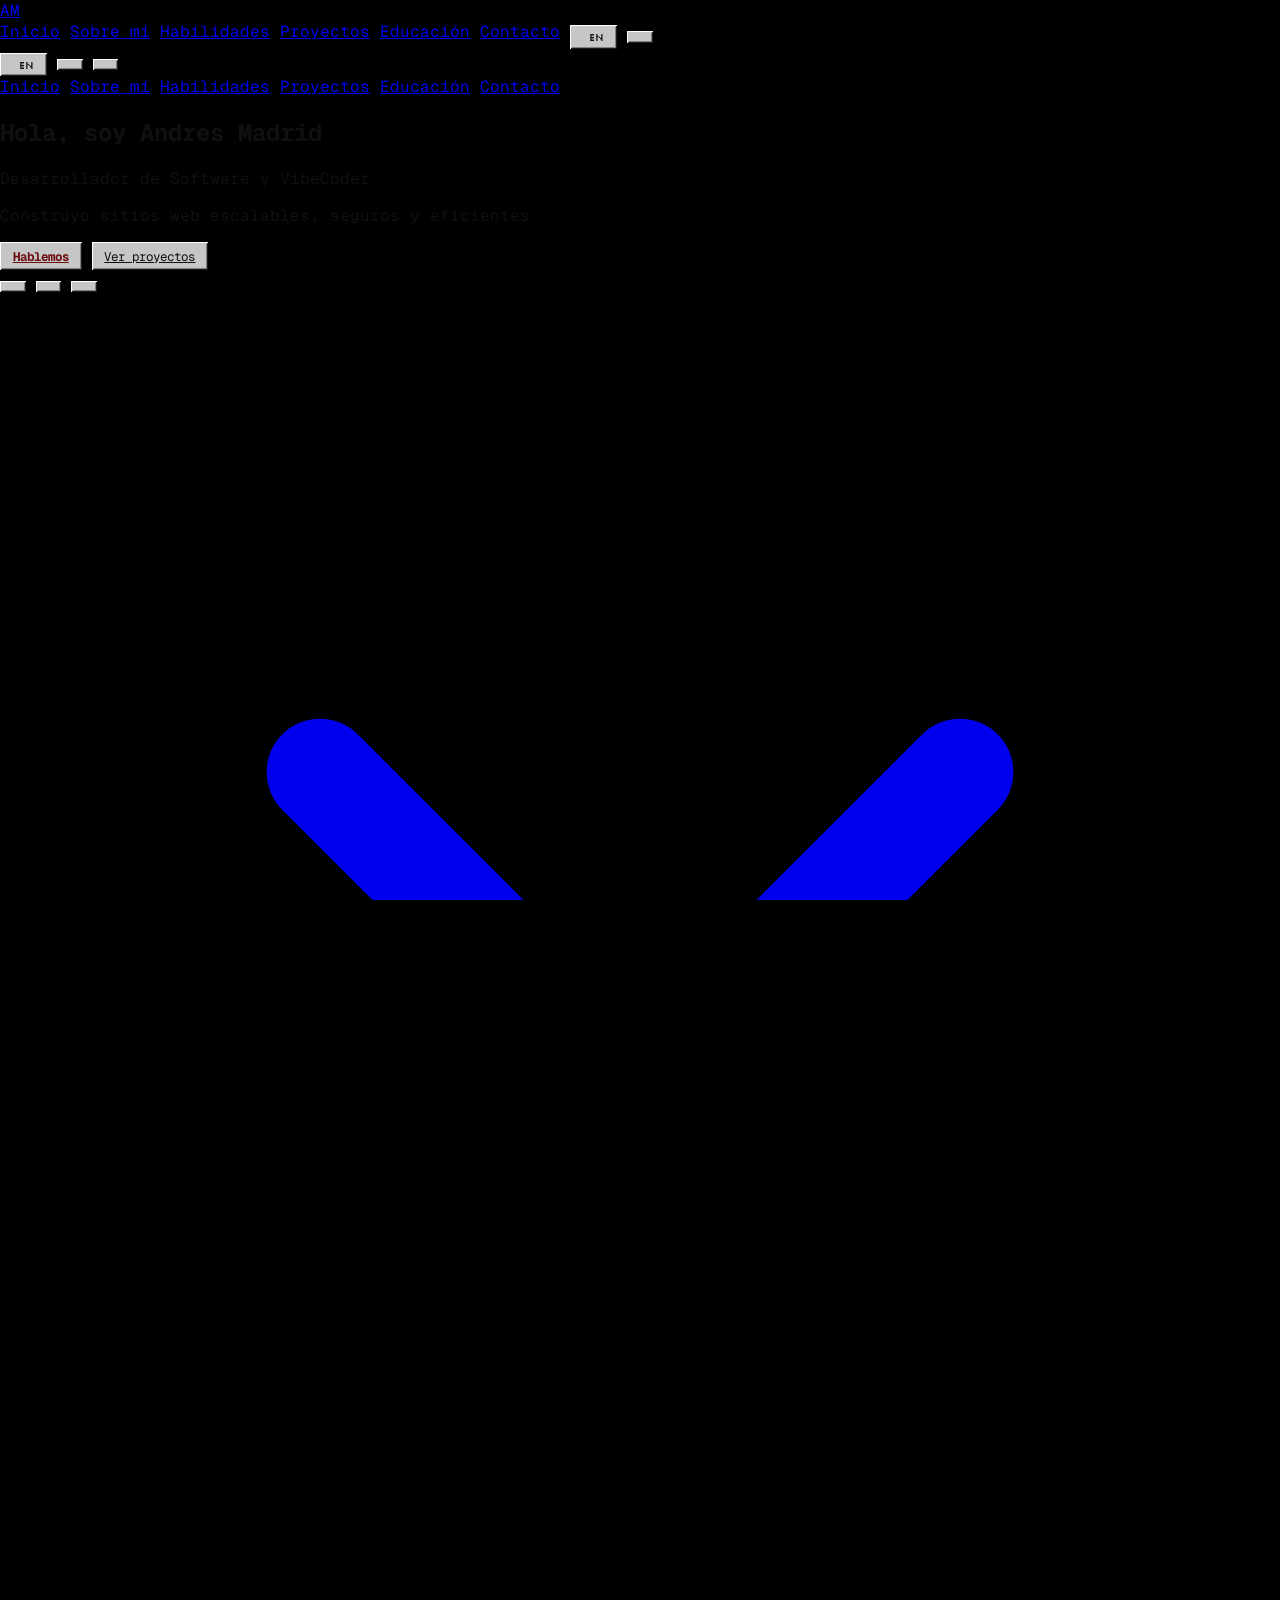
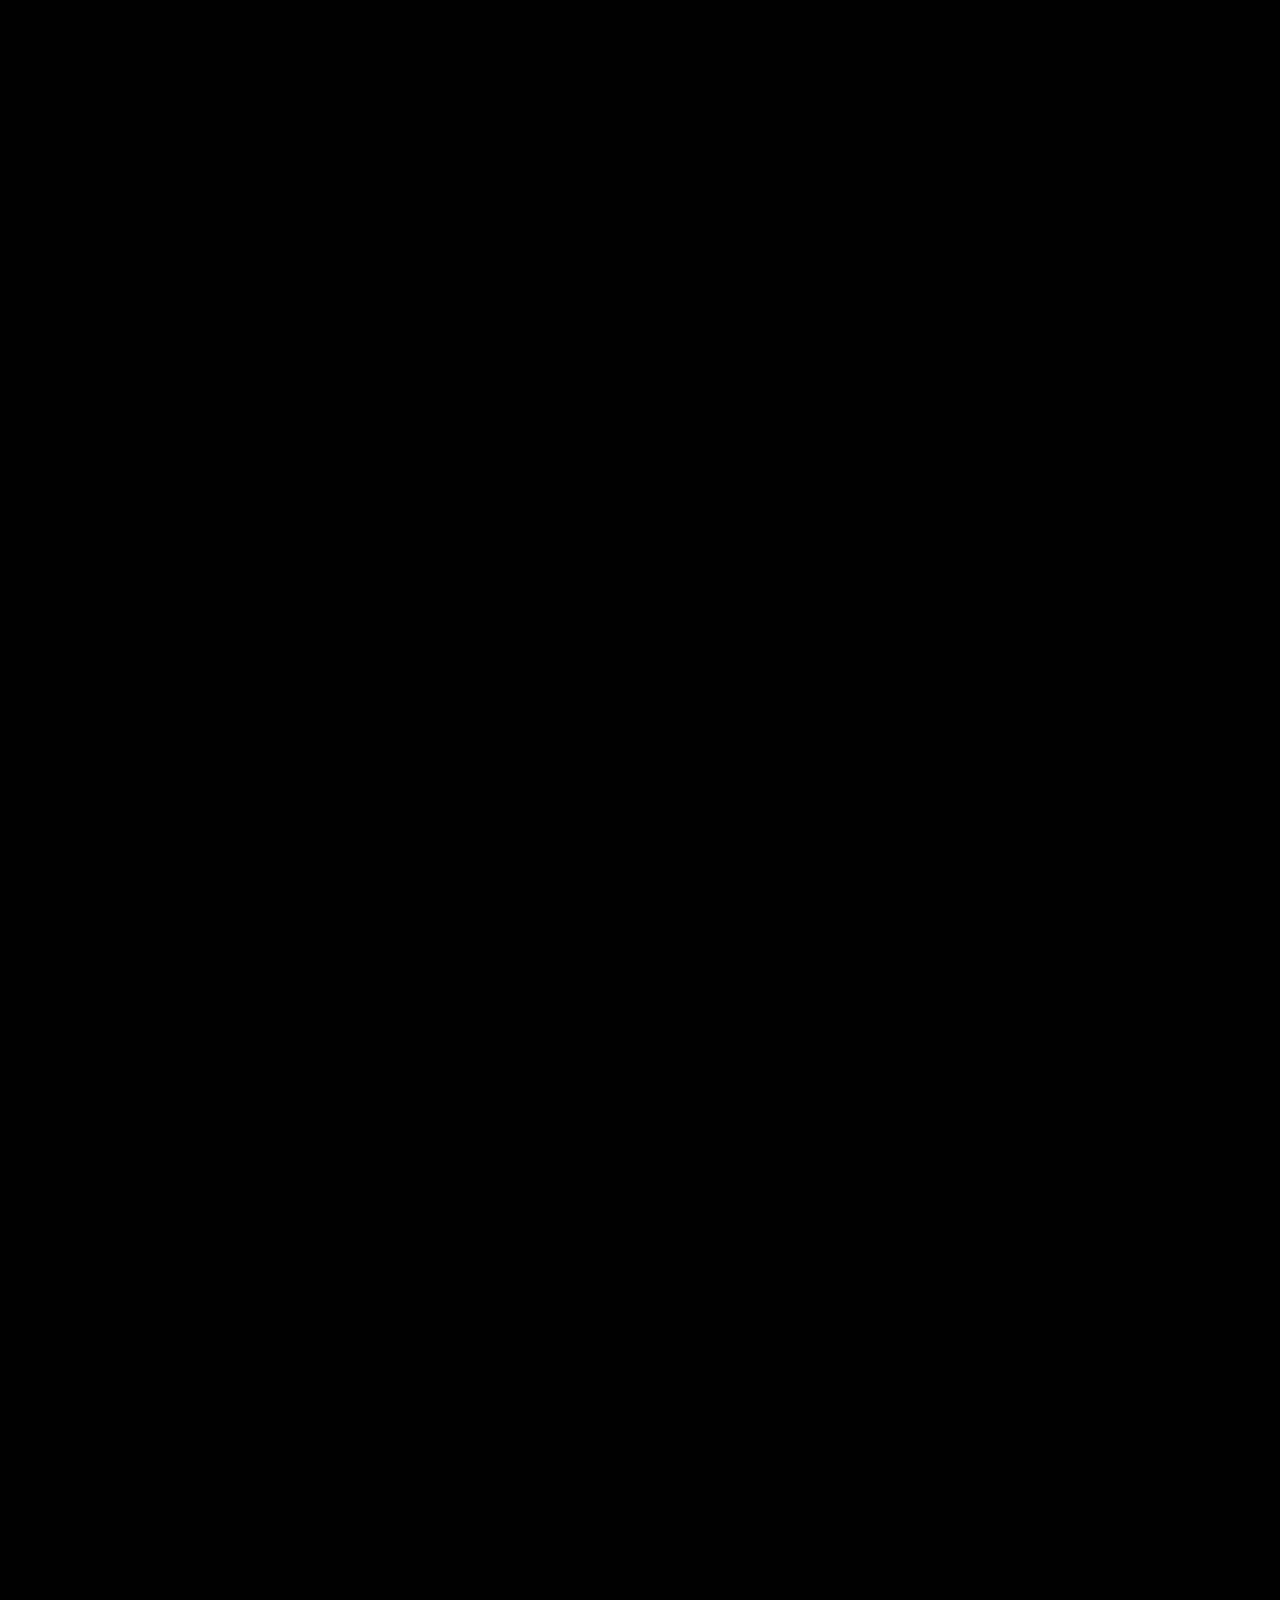
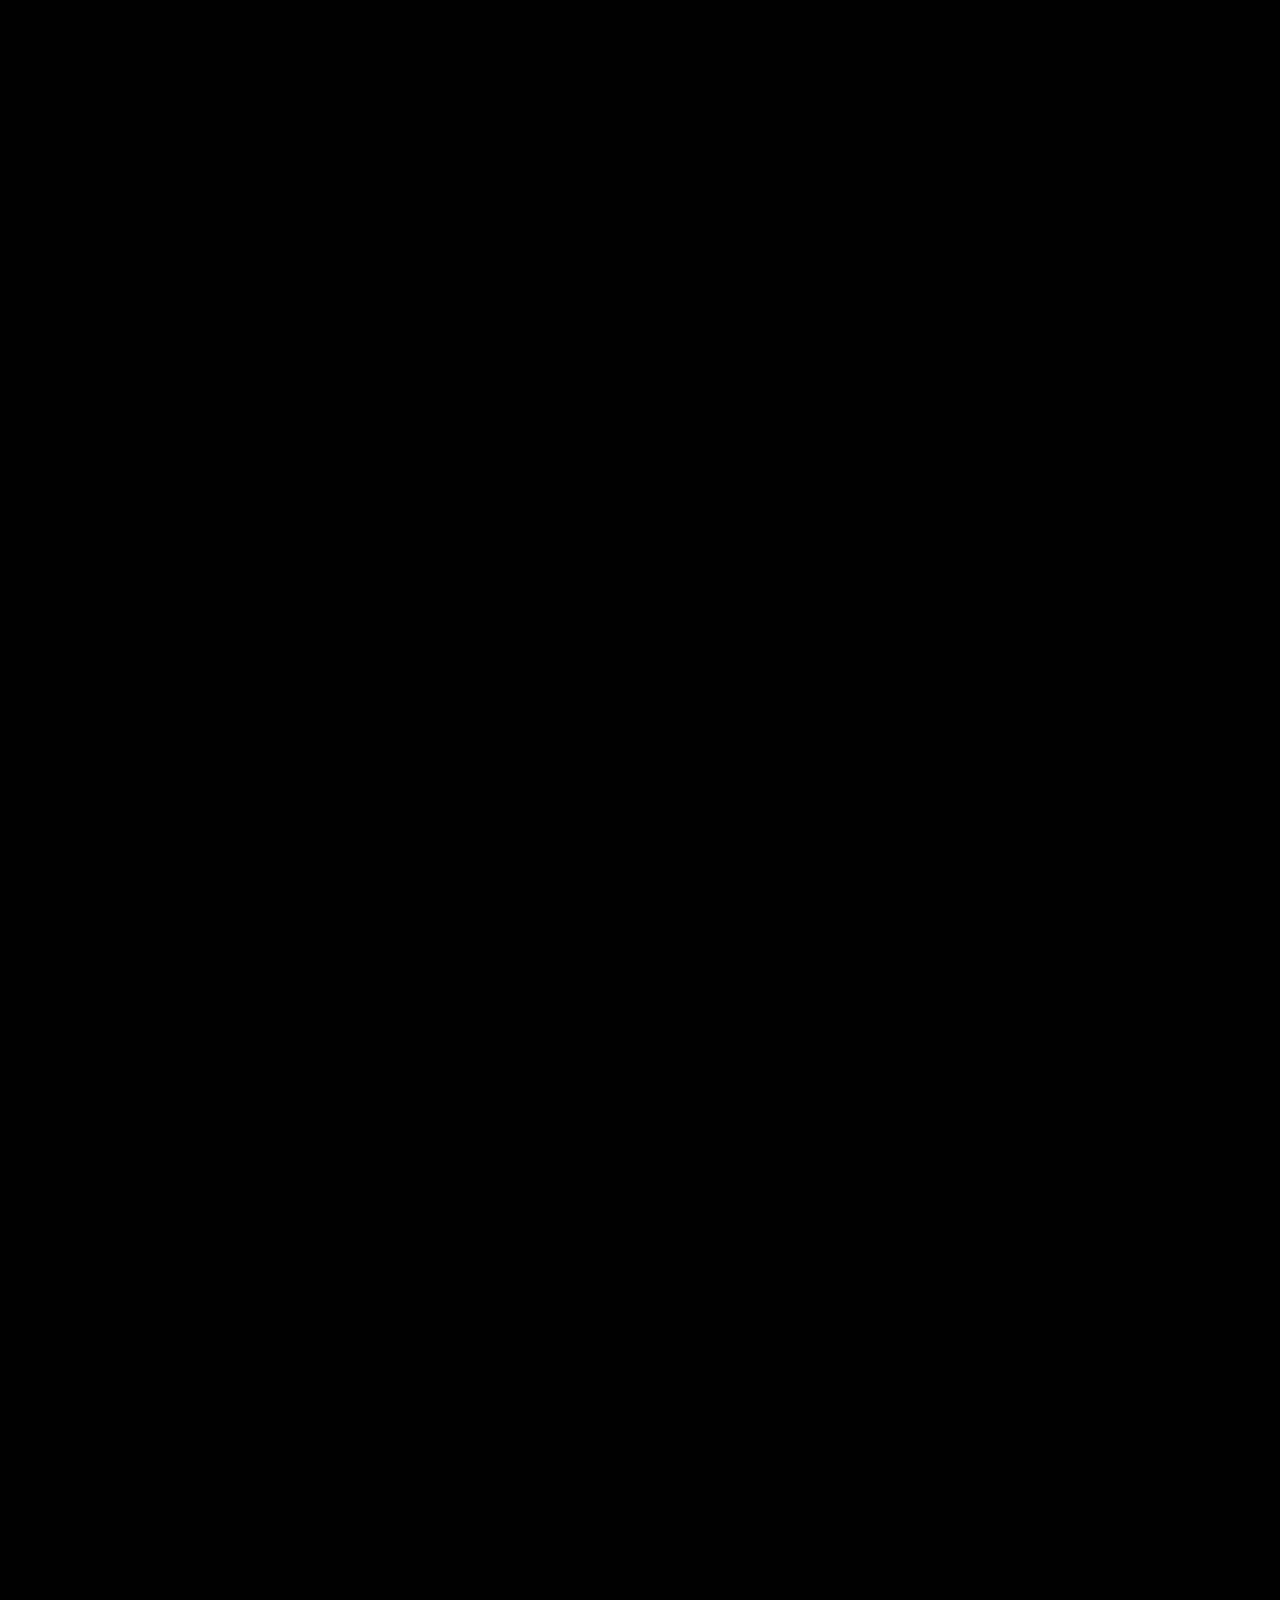
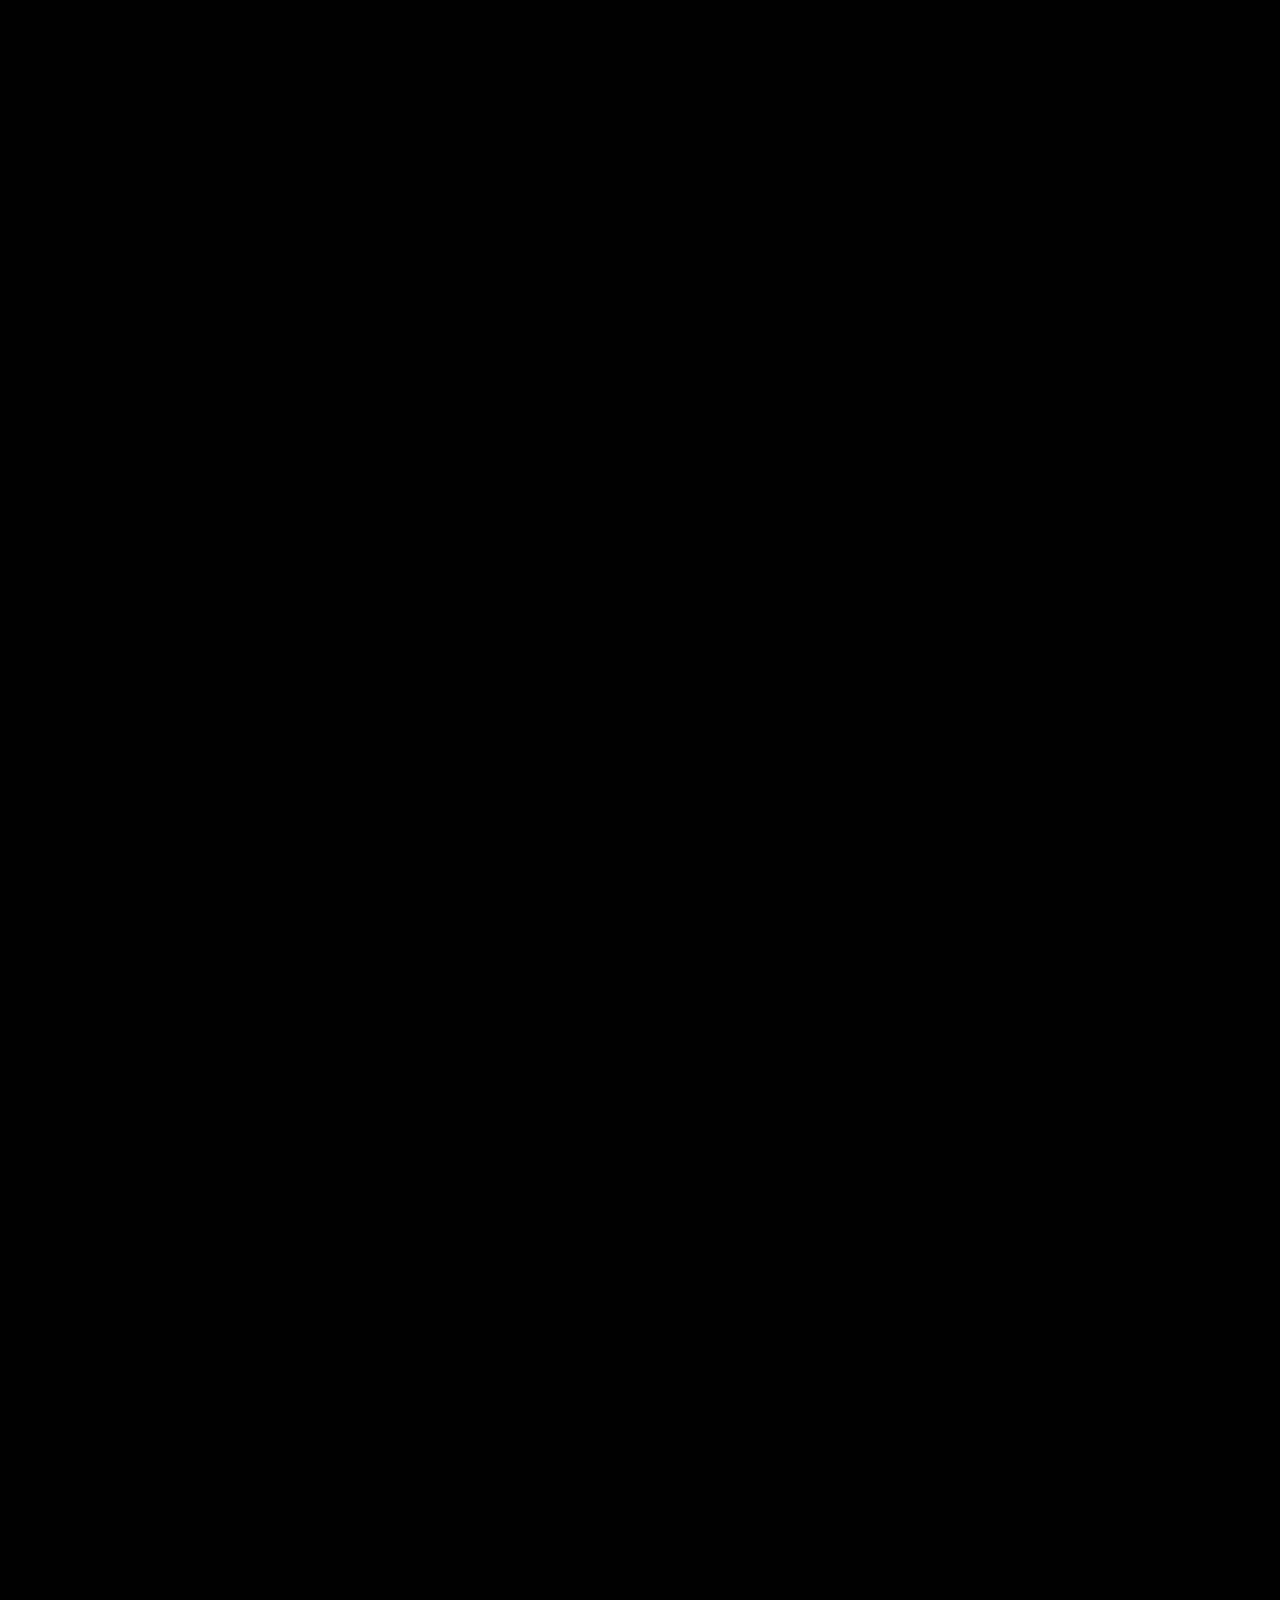
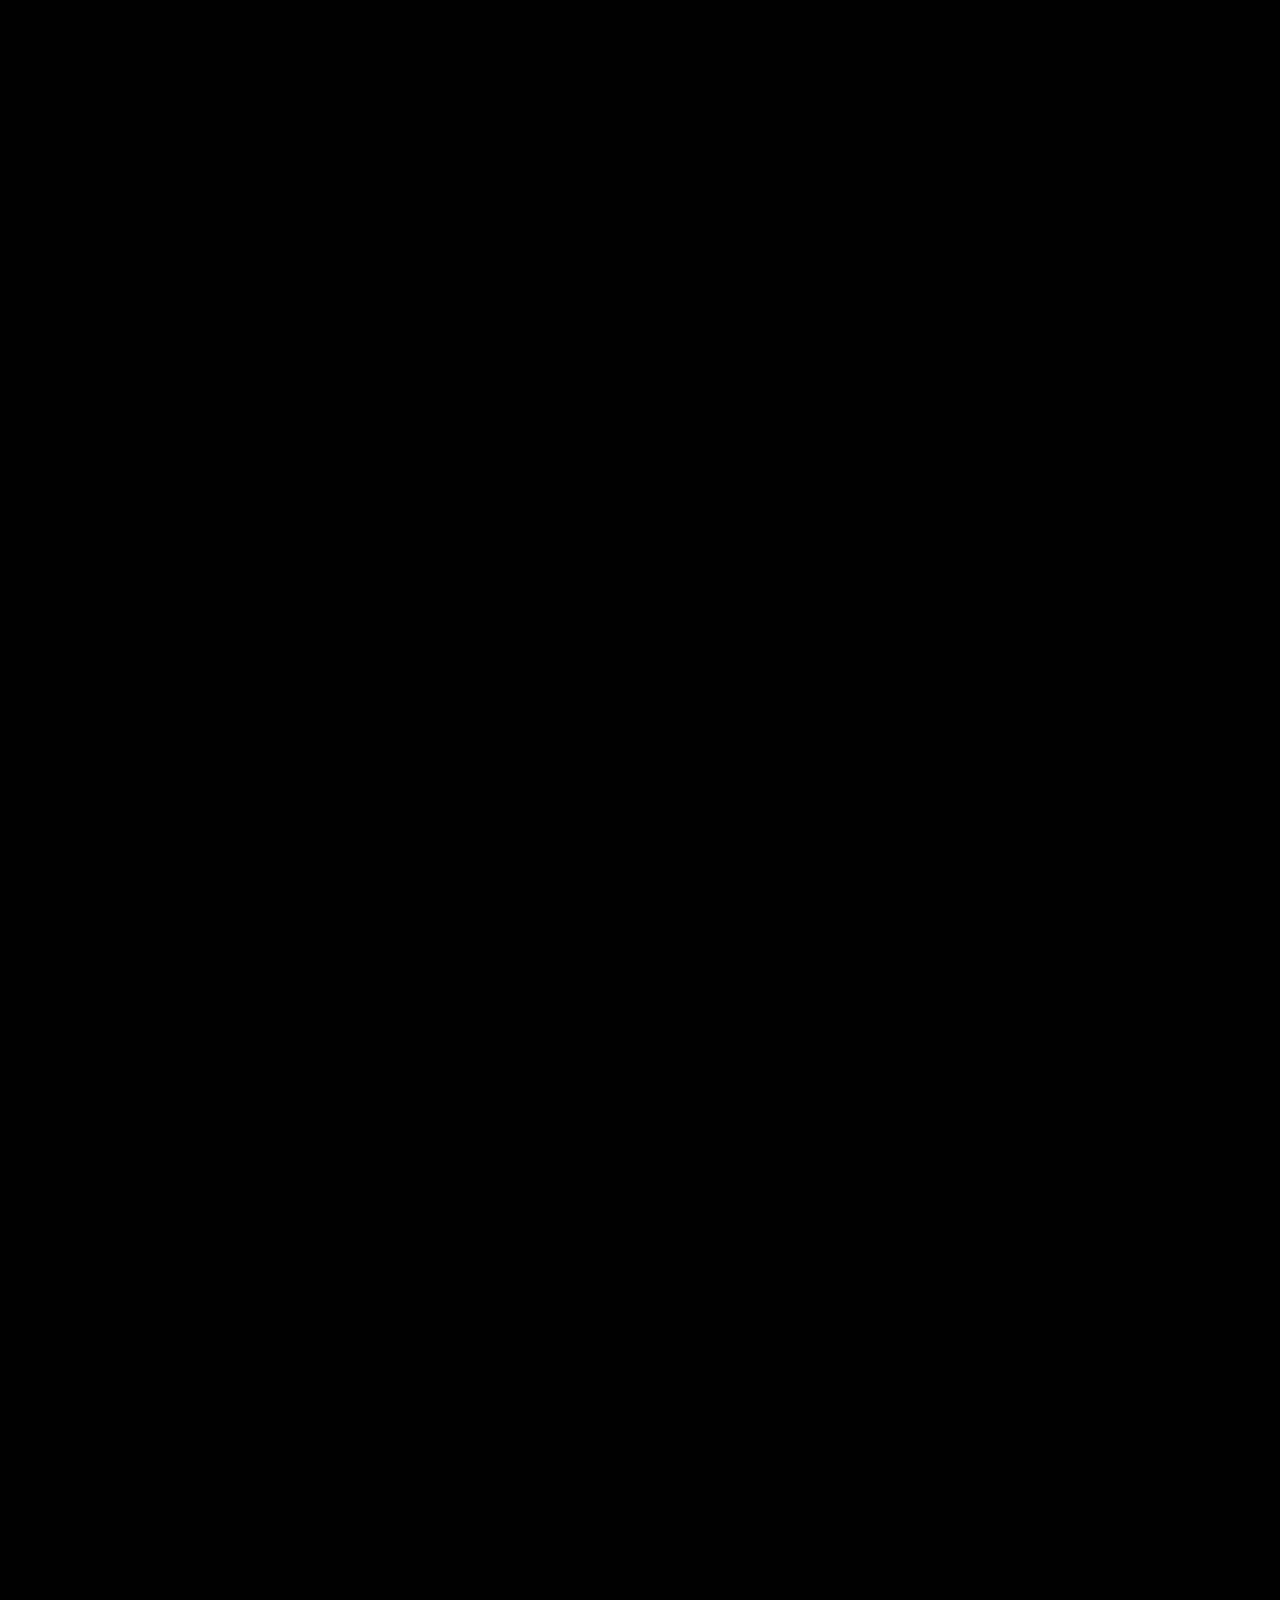
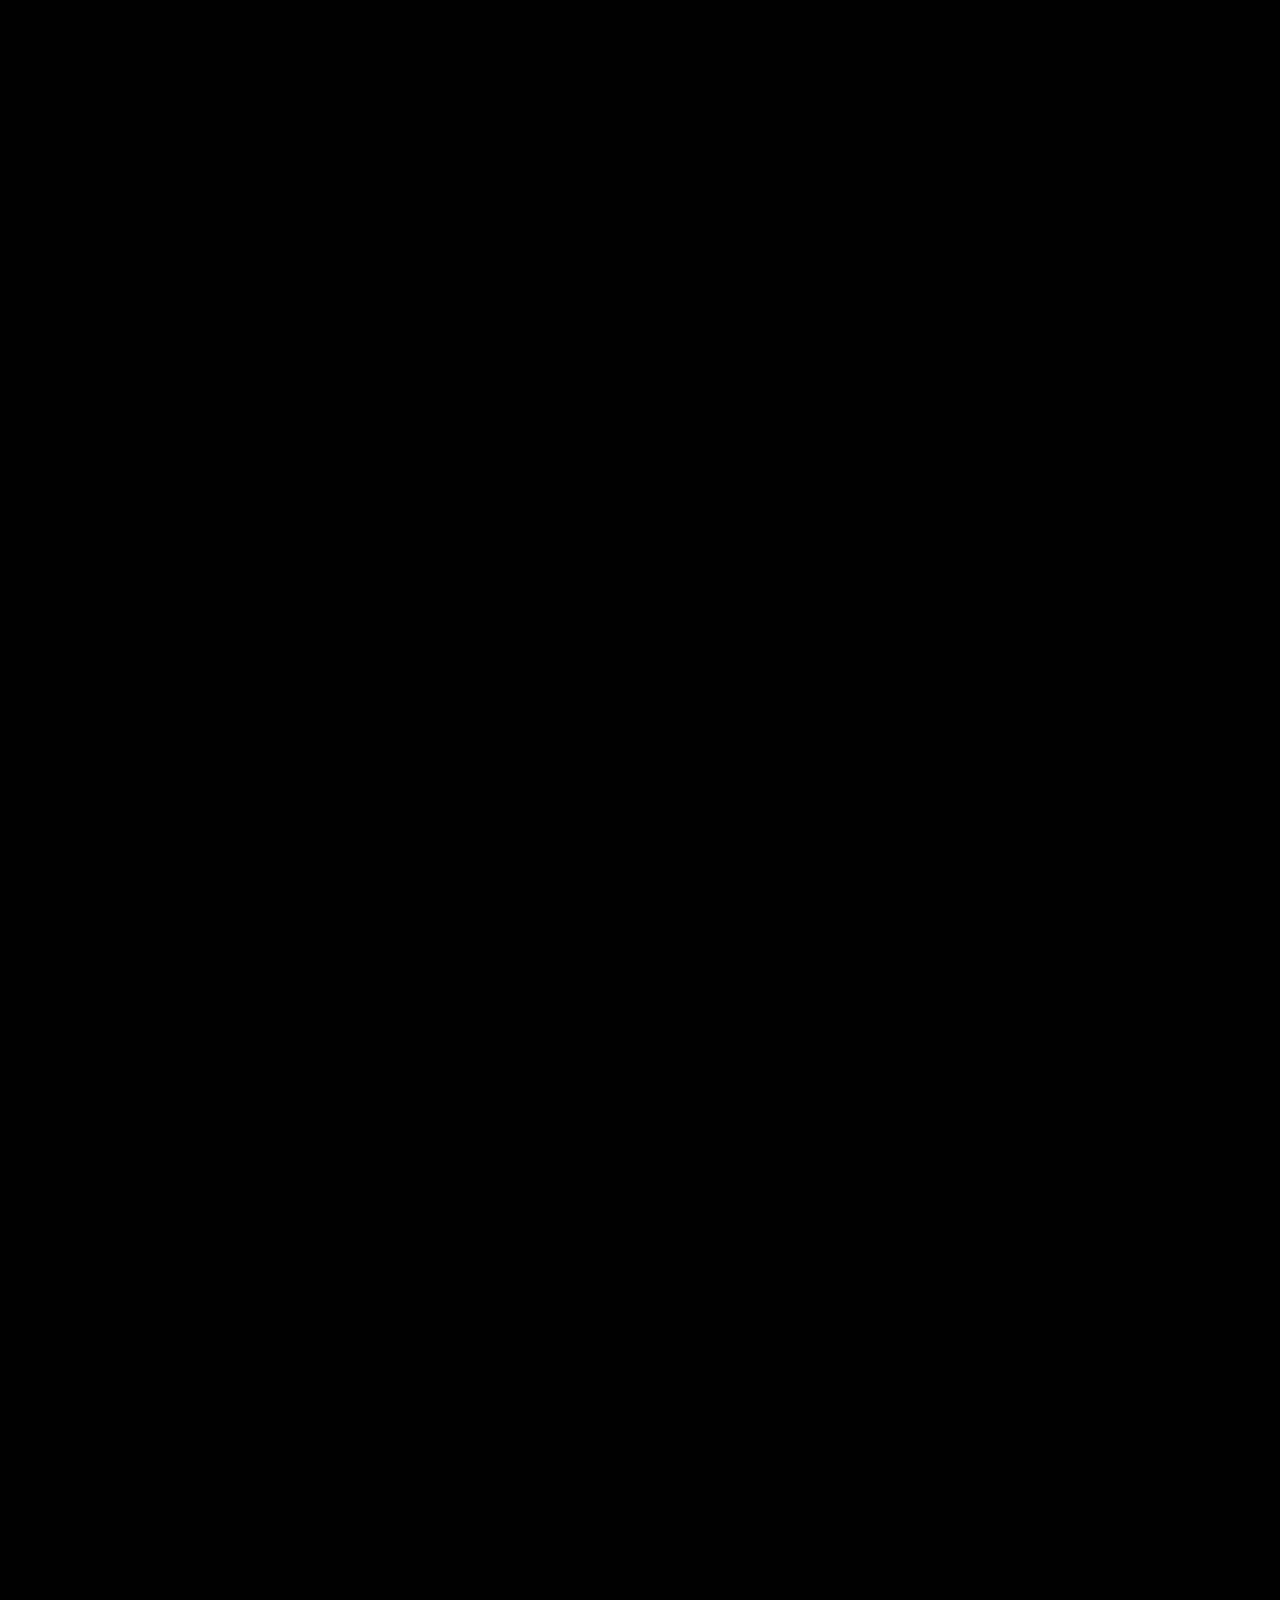
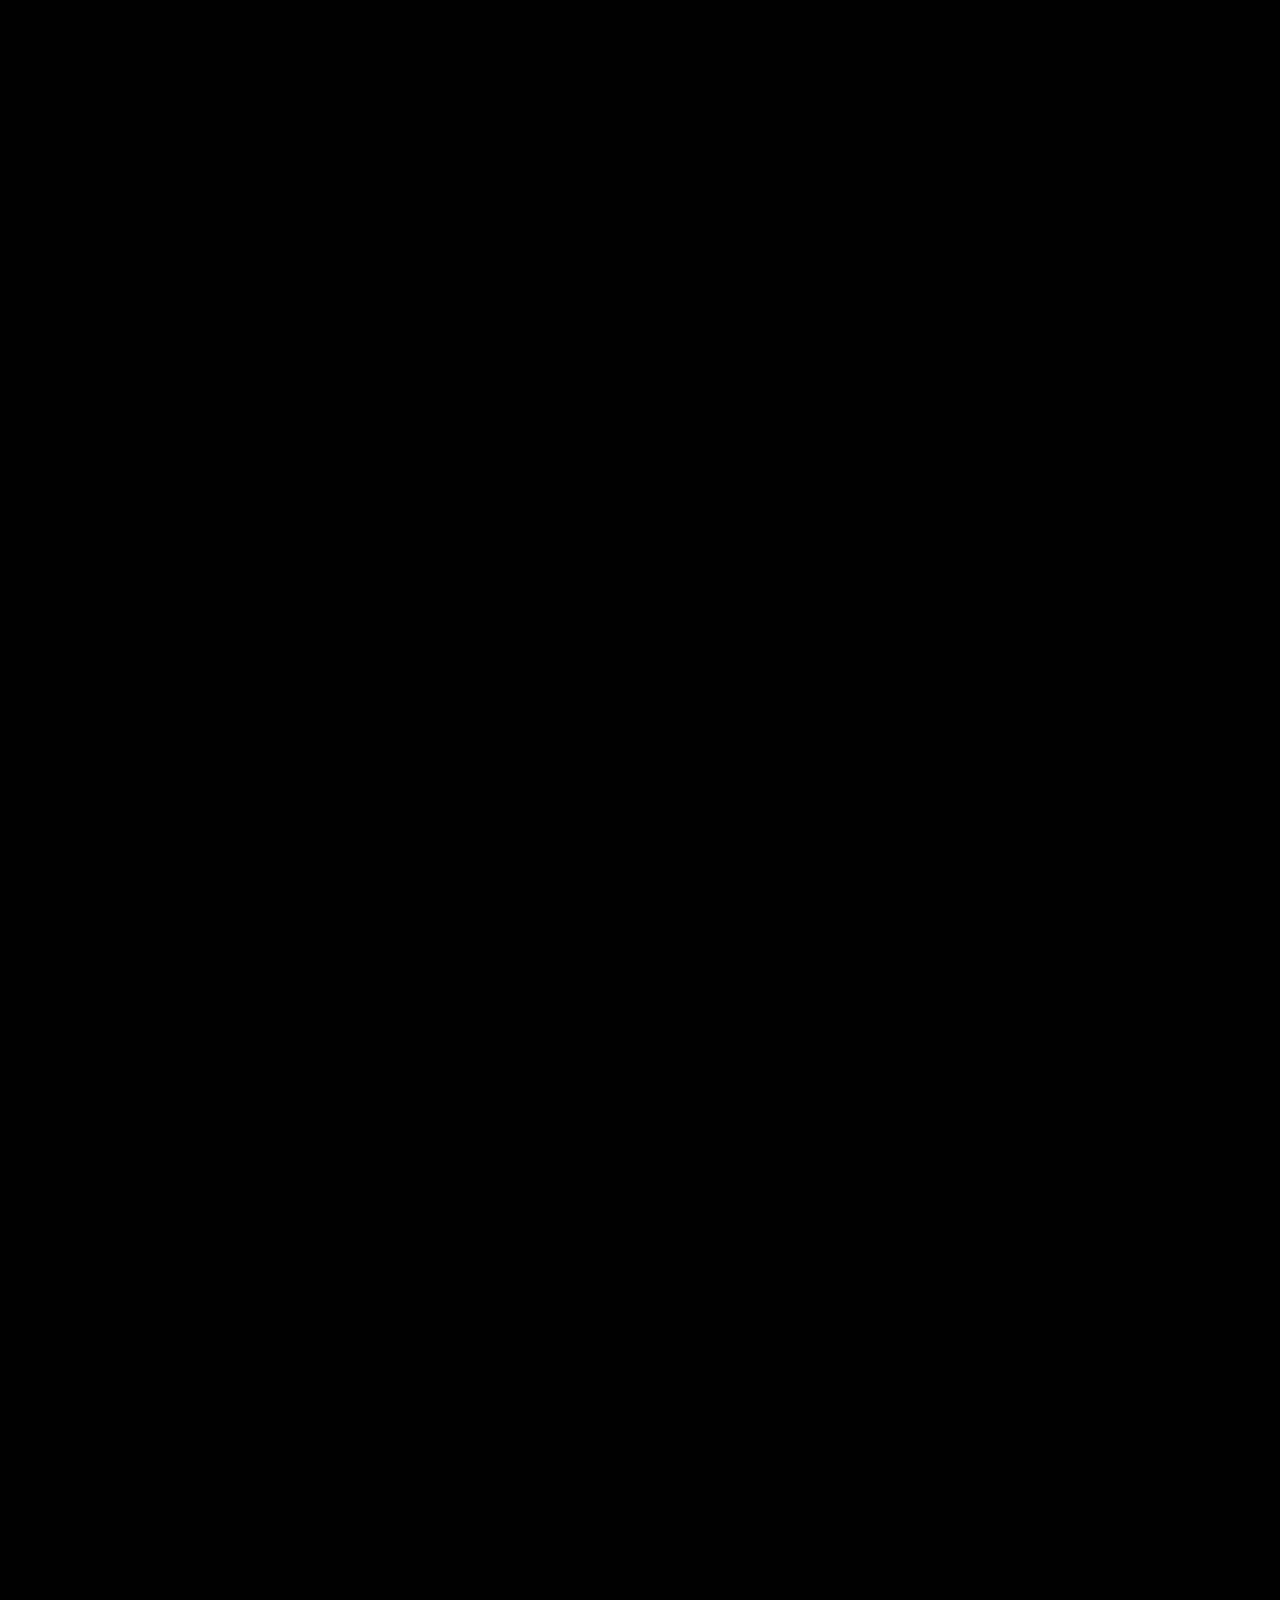
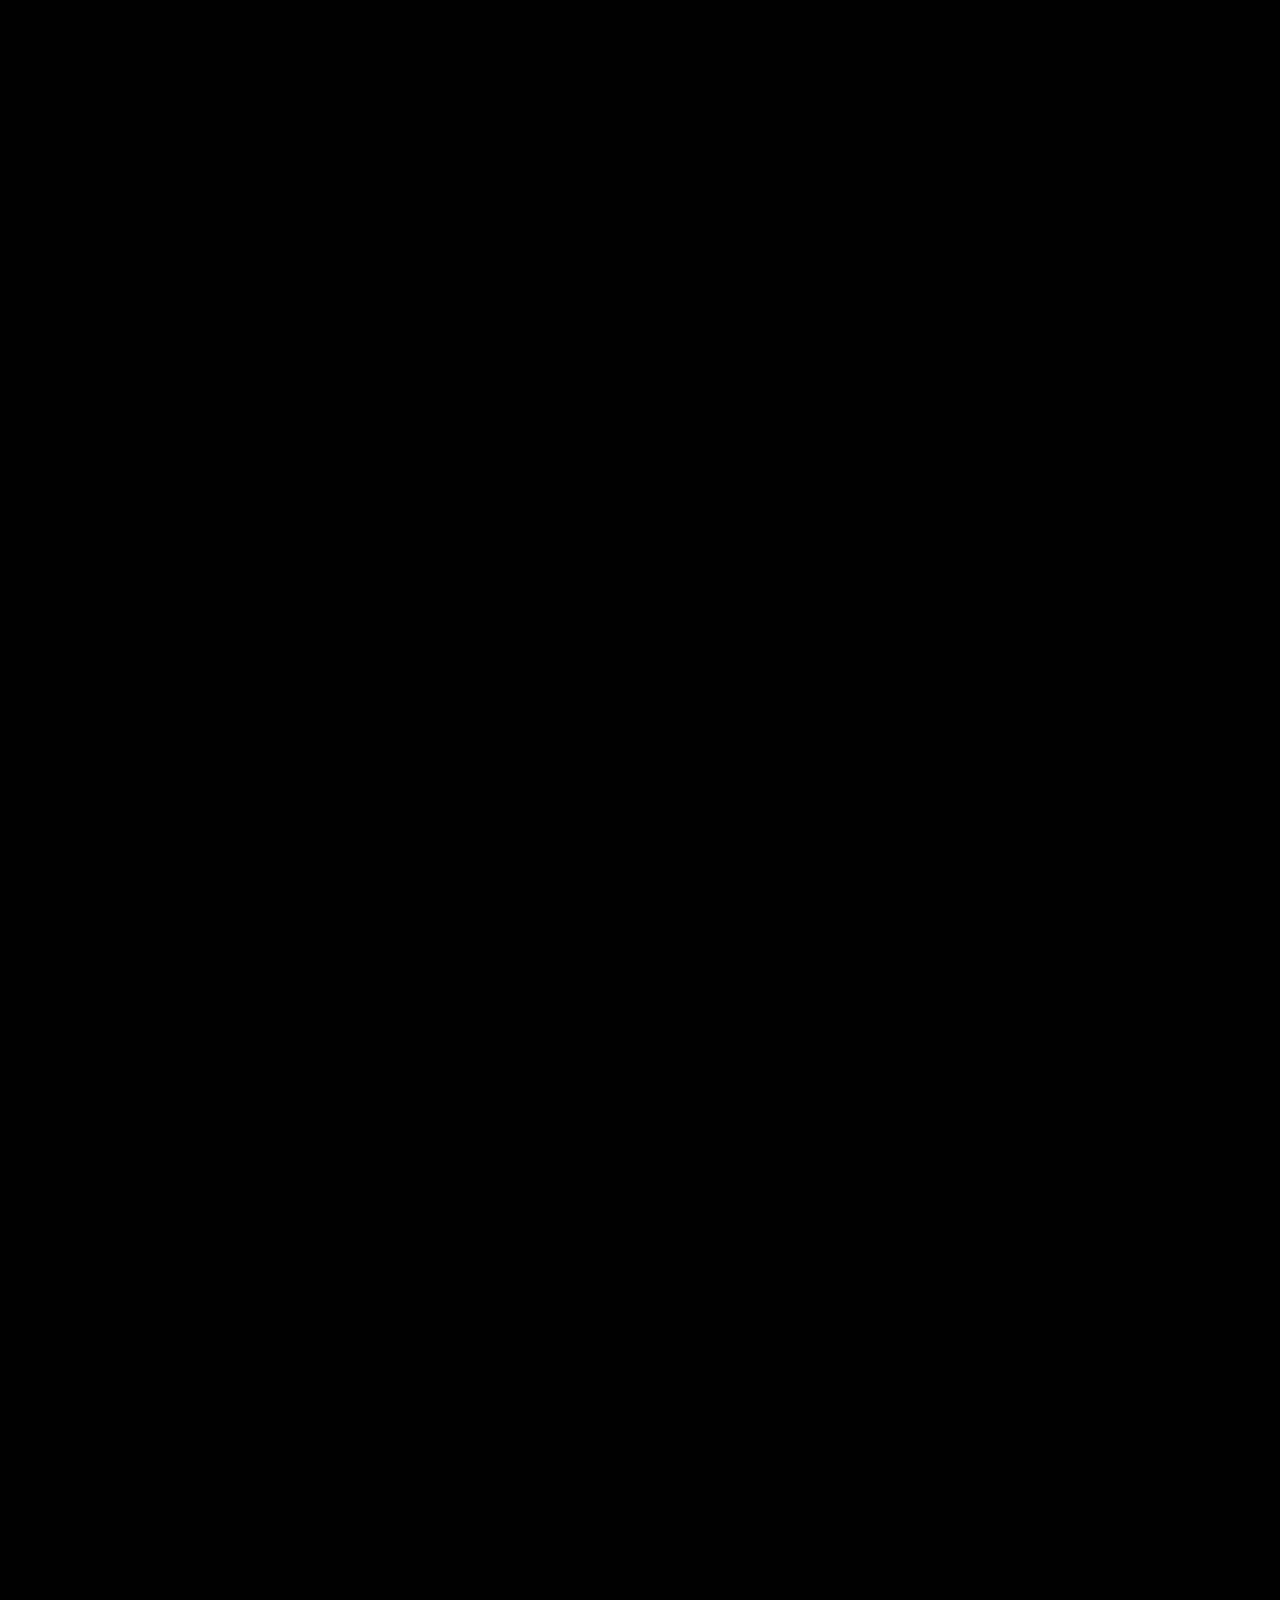
<file: portafolio.html>
<!DOCTYPE html>
<html lang="es">
<head>
  <meta charset="UTF-8" />
  <meta name="viewport" content="width=device-width, initial-scale=1.0" />
  <title>Andres Madrid | Desarrollador de Software</title>
  <meta
    name="description"
    content="Portafolio de Andres Madrid, desarrollador de software que construye sitios web escalables, seguros y eficientes."
  />

  <!-- ====== Icono de la pestaña (favicon, integrado, no necesita archivo) ====== -->
  <link rel="icon" href="data:image/svg+xml,<svg xmlns='http://www.w3.org/2000/svg' viewBox='0 0 100 100'><rect width='100' height='100' rx='22' fill='%23FA4040'/><text x='50' y='71' font-size='62' font-weight='bold' text-anchor='middle' fill='white' font-family='monospace'>A</text></svg>" />

  <!-- ====== Fuente (puedes cambiarla aquí) ====== -->
  <link rel="preconnect" href="https://fonts.googleapis.com" />
  <link rel="preconnect" href="https://fonts.gstatic.com" crossorigin />
  <link
    href="https://fonts.googleapis.com/css2?family=Geist+Mono:wght@400;500;600;700&family=Silkscreen:wght@400;700&display=swap"
    rel="stylesheet"
  />

  <!-- El ?v= evita que el navegador sirva la versión vieja en caché.
       Si tocas styles.css o script.js y no ves el cambio, sube el número. -->
  <link rel="stylesheet" href="styles.css?v=7" />
  <script src="script.js?v=7"></script>
</head>

<body>
  <!-- ====== Barra de progreso de lectura ====== -->
  <div class="scroll-progress" id="scroll-progress" aria-hidden="true"></div>

  <!-- ====== Fondo animado ====== -->
  <div class="animated-background" aria-hidden="true">
    <div class="blob blob-1"></div>
    <div class="blob blob-2"></div>
    <div class="blob blob-3"></div>
  </div>

  <!-- =========================================================
       HEADER
       ========================================================= -->
  <header class="site-header" id="site-header">
    <div class="container header-inner">
      <a href="#home" class="logo gradient-text">AM</a>

      <!-- Navegación de escritorio -->
      <nav class="nav-desktop">
        <a href="#home" class="nav-link" data-i18n="nav.home">Inicio</a>
        <a href="#about" class="nav-link" data-i18n="nav.about">Sobre mí</a>
        <a href="#experience" class="nav-link" data-i18n="nav.skills">Habilidades</a>
        <a href="#projects" class="nav-link" data-i18n="nav.projects">Proyectos</a>
        <a href="#education" class="nav-link" data-i18n="nav.education">Educación</a>
        <a href="#contact" class="nav-link" data-i18n="nav.contact">Contacto</a>

        <!-- Cambiar idioma -->
        <button class="btn btn-ghost btn-lang" id="lang-toggle" data-i18n-aria="aria.lang" aria-label="Cambiar idioma">
          <svg xmlns="http://www.w3.org/2000/svg" viewBox="0 0 24 24" fill="none" stroke="currentColor" stroke-width="2" stroke-linecap="round" stroke-linejoin="round"><circle cx="12" cy="12" r="10"/><path d="M2 12h20"/><path d="M12 2a15.3 15.3 0 0 1 4 10 15.3 15.3 0 0 1-4 10 15.3 15.3 0 0 1-4-10 15.3 15.3 0 0 1 4-10z"/></svg>
          <span class="lang-code" id="lang-code">EN</span>
        </button>

        <button class="btn btn-ghost btn-icon" id="theme-toggle" data-i18n-aria="aria.theme" aria-label="Cambiar tema">
          <!-- íconos sol/luna -->
          <svg class="icon-sun" xmlns="http://www.w3.org/2000/svg" viewBox="0 0 24 24" fill="none" stroke="currentColor" stroke-width="2" stroke-linecap="round" stroke-linejoin="round"><circle cx="12" cy="12" r="4"/><path d="M12 2v2"/><path d="M12 20v2"/><path d="m4.93 4.93 1.41 1.41"/><path d="m17.66 17.66 1.41 1.41"/><path d="M2 12h2"/><path d="M20 12h2"/><path d="m6.34 17.66-1.41 1.41"/><path d="m19.07 4.93-1.41 1.41"/></svg>
          <svg class="icon-moon" style="display:none" xmlns="http://www.w3.org/2000/svg" viewBox="0 0 24 24" fill="none" stroke="currentColor" stroke-width="2" stroke-linecap="round" stroke-linejoin="round"><path d="M12 3a6 6 0 0 0 9 9 9 9 0 1 1-9-9Z"/></svg>
        </button>
      </nav>

      <!-- Acciones móviles -->
      <div class="header-actions menu-btn">
        <button class="btn btn-ghost btn-lang" id="lang-toggle-mobile" data-i18n-aria="aria.lang" aria-label="Cambiar idioma">
          <svg xmlns="http://www.w3.org/2000/svg" viewBox="0 0 24 24" fill="none" stroke="currentColor" stroke-width="2" stroke-linecap="round" stroke-linejoin="round"><circle cx="12" cy="12" r="10"/><path d="M2 12h20"/><path d="M12 2a15.3 15.3 0 0 1 4 10 15.3 15.3 0 0 1-4 10 15.3 15.3 0 0 1-4-10 15.3 15.3 0 0 1 4-10z"/></svg>
          <span class="lang-code" id="lang-code-mobile">EN</span>
        </button>
        <button class="btn btn-ghost btn-icon" id="theme-toggle-mobile" data-i18n-aria="aria.theme" aria-label="Cambiar tema">
          <svg class="icon-sun" xmlns="http://www.w3.org/2000/svg" viewBox="0 0 24 24" fill="none" stroke="currentColor" stroke-width="2" stroke-linecap="round" stroke-linejoin="round"><circle cx="12" cy="12" r="4"/><path d="M12 2v2"/><path d="M12 20v2"/><path d="m4.93 4.93 1.41 1.41"/><path d="m17.66 17.66 1.41 1.41"/><path d="M2 12h2"/><path d="M20 12h2"/><path d="m6.34 17.66-1.41 1.41"/><path d="m19.07 4.93-1.41 1.41"/></svg>
          <svg class="icon-moon" style="display:none" xmlns="http://www.w3.org/2000/svg" viewBox="0 0 24 24" fill="none" stroke="currentColor" stroke-width="2" stroke-linecap="round" stroke-linejoin="round"><path d="M12 3a6 6 0 0 0 9 9 9 9 0 1 1-9-9Z"/></svg>
        </button>
        <button class="btn btn-ghost btn-icon" id="menu-toggle" data-i18n-aria="aria.menu" aria-label="Abrir menú">
          <svg id="icon-menu" xmlns="http://www.w3.org/2000/svg" viewBox="0 0 24 24" fill="none" stroke="currentColor" stroke-width="2" stroke-linecap="round" stroke-linejoin="round"><line x1="4" x2="20" y1="12" y2="12"/><line x1="4" x2="20" y1="6" y2="6"/><line x1="4" x2="20" y1="18" y2="18"/></svg>
          <svg id="icon-close" style="display:none" xmlns="http://www.w3.org/2000/svg" viewBox="0 0 24 24" fill="none" stroke="currentColor" stroke-width="2" stroke-linecap="round" stroke-linejoin="round"><path d="M18 6 6 18"/><path d="m6 6 12 12"/></svg>
        </button>
      </div>
    </div>

    <!-- Menú móvil -->
    <nav class="nav-mobile container" id="nav-mobile">
      <a href="#home" class="nav-link" data-i18n="nav.home">Inicio</a>
      <a href="#about" class="nav-link" data-i18n="nav.about">Sobre mí</a>
      <a href="#experience" class="nav-link" data-i18n="nav.skills">Habilidades</a>
      <a href="#projects" class="nav-link" data-i18n="nav.projects">Proyectos</a>
      <a href="#education" class="nav-link" data-i18n="nav.education">Educación</a>
      <a href="#contact" class="nav-link" data-i18n="nav.contact">Contacto</a>
    </nav>
  </header>

  <main>
    <!-- =========================================================
         HERO
         ========================================================= -->
    <section id="home" class="hero">
      <div class="container">
        <h1 class="hero-title"><span data-i18n="hero.greet">Hola, soy</span> <span class="name-accent">Andres Madrid</span></h1>
        <p class="role" data-i18n="hero.role">Desarrollador de Software y VibeCoder</p>
        <p class="tagline" data-i18n="hero.tagline">
          Construyo sitios web escalables, seguros y eficientes
        </p>

        <div class="hero-buttons">
          <a href="#contact" class="btn btn-primary btn-lg rounded-full" data-i18n="hero.cta">Hablemos</a>
          <a href="#projects" class="btn btn-outline btn-lg rounded-full" data-i18n="hero.work">Ver proyectos</a>
          <!-- Cuando tengas tu CV en PDF, súbelo a la carpeta y añade:
          <a href="cv-andres-madrid.pdf" target="_blank" rel="noopener noreferrer"
             class="btn btn-outline btn-lg rounded-full">
            <svg xmlns="http://www.w3.org/2000/svg" viewBox="0 0 24 24" fill="none" stroke="currentColor" stroke-width="2" stroke-linecap="round" stroke-linejoin="round"><path d="M21 15v4a2 2 0 0 1-2 2H5a2 2 0 0 1-2-2v-4"/><polyline points="7 10 12 15 17 10"/><line x1="12" x2="12" y1="15" y2="3"/></svg>
            <span data-i18n="hero.resume">Descargar CV</span>
          </a>
          -->
        </div>

        <div class="hero-socials">
          <a href="https://github.com/afMadridv" target="_blank" rel="noopener noreferrer" class="btn btn-ghost btn-icon">
            <svg xmlns="http://www.w3.org/2000/svg" viewBox="0 0 24 24" fill="none" stroke="currentColor" stroke-width="2" stroke-linecap="round" stroke-linejoin="round"><path d="M15 22v-4a4.8 4.8 0 0 0-1-3.5c3 0 6-2 6-5.5.08-1.25-.27-2.48-1-3.5.28-1.15.28-2.35 0-3.5 0 0-1 0-3 1.5-2.64-.5-5.36-.5-8 0C6 2 5 2 5 2c-.3 1.15-.3 2.35 0 3.5A5.403 5.403 0 0 0 4 9c0 3.5 3 5.5 6 5.5-.39.49-.68 1.05-.85 1.65-.17.6-.22 1.23-.15 1.85v4"/><path d="M9 18c-4.51 2-5-2-7-2"/></svg>
            <span class="sr-only">GitHub</span>
          </a>
          <a href="https://www.linkedin.com/in/andr%C3%A9s-felipe-madrid-villar-9987693a8/" target="_blank" rel="noopener noreferrer" class="btn btn-ghost btn-icon">
            <svg xmlns="http://www.w3.org/2000/svg" viewBox="0 0 24 24" fill="none" stroke="currentColor" stroke-width="2" stroke-linecap="round" stroke-linejoin="round"><path d="M16 8a6 6 0 0 1 6 6v7h-4v-7a2 2 0 0 0-2-2 2 2 0 0 0-2 2v7h-4v-7a6 6 0 0 1 6-6z"/><rect width="4" height="12" x="2" y="9"/><circle cx="4" cy="4" r="2"/></svg>
            <span class="sr-only">LinkedIn</span>
          </a>
          <a href="mailto:mvandres08@gmail.com" class="btn btn-ghost btn-icon">
            <svg xmlns="http://www.w3.org/2000/svg" viewBox="0 0 24 24" fill="none" stroke="currentColor" stroke-width="2" stroke-linecap="round" stroke-linejoin="round"><rect width="20" height="16" x="2" y="4" rx="2"/><path d="m22 7-8.97 5.7a1.94 1.94 0 0 1-2.06 0L2 7"/></svg>
            <span class="sr-only">Email</span>
          </a>
        </div>

        <a href="#about" class="scroll-indicator" data-i18n-aria="aria.scroll" aria-label="Ir a la sección Sobre mí">
          <svg xmlns="http://www.w3.org/2000/svg" viewBox="0 0 24 24" fill="none" stroke="currentColor" stroke-width="2" stroke-linecap="round" stroke-linejoin="round"><path d="m6 9 6 6 6-6"/></svg>
        </a>
      </div>
    </section>

    <!-- =========================================================
         ABOUT
         ========================================================= -->
    <div class="bg-muted">
      <section id="about" class="section-pad">
        <div class="container">
          <div class="section-head text-center">
            <h2 class="section-title" data-i18n="about.title">Sobre mí</h2>
            <p class="section-subtitle" data-i18n="about.subtitle">
              Ingeniero de software con experiencia como desarrollador Full Stack, especializado en
              JavaScript, TypeScript y Node.js.
            </p>
          </div>

          <p class="lead" data-i18n="about.lead">
            Diseño sistemas escalables, seguros y eficientes, con experiencia entregando soluciones
            en entornos altamente regulados: construcción, mantenimiento eléctrico e
            insolvencia y conciliación. Optimizo el rendimiento de los sistemas y acompaño
            a los equipos para elevar su nivel técnico.
          </p>

          <div class="grid grid-2" style="margin-top: 3rem;">
            <!-- Feature 1 -->
            <div class="card card-hover card-accent">
              <div class="card-body feature">
                <div class="icon-circle">
                  <svg xmlns="http://www.w3.org/2000/svg" viewBox="0 0 24 24" fill="none" stroke="currentColor" stroke-width="2" stroke-linecap="round" stroke-linejoin="round"><path d="m18 16 4-4-4-4"/><path d="m6 8-4 4 4 4"/><path d="m14.5 4-5 16"/></svg>
                </div>
                <h3 class="feature-title" data-i18n="about.f1.title">Desarrollo Frontend</h3>
                <p class="text-muted" data-i18n="about.f1.text">Manejo de JavaScript, HTML y CSS</p>
              </div>
            </div>
            <!-- Feature 2 -->
            <div class="card card-hover card-accent">
              <div class="card-body feature">
                <div class="icon-circle">
                  <svg xmlns="http://www.w3.org/2000/svg" viewBox="0 0 24 24" fill="none" stroke="currentColor" stroke-width="2" stroke-linecap="round" stroke-linejoin="round"><circle cx="12" cy="12" r="10"/><path d="M12 2a14.5 14.5 0 0 0 0 20 14.5 14.5 0 0 0 0-20"/><path d="M2 12h20"/></svg>
                </div>
                <h3 class="feature-title" data-i18n="about.f4.title">Colaboración remota</h3>
                <p class="text-muted" data-i18n="about.f4.text">Trabajo coordinado con equipos distribuidos en Colombia</p>
              </div>
            </div>
          </div>
        </div>
      </section>
    </div>

    <!-- =========================================================
         SKILLS
         ========================================================= -->
    <section id="experience" class="section-pad">
      <div class="container">
        <div id="skills">
          <div class="section-head text-center">
            <h2 class="section-title" data-i18n="skills.title">Habilidades</h2>
            <p class="section-subtitle" data-i18n="skills.subtitle">Mis conocimientos y herramientas técnicas</p>
          </div>

          <div class="grid grid-2 grid-3-lg">
            <div class="card skill-card card-accent">
              <div class="card-body">
                <h3 class="skill-title" data-i18n="skills.frontend">Frontend</h3>
                <div class="skill-badges">
                  <span class="badge badge-secondary">JavaScript</span>
                  <span class="badge badge-secondary">HTML/CSS</span>
                </div>
              </div>
            </div>
            <div class="card skill-card card-accent">
              <div class="card-body">
                <h3 class="skill-title" data-i18n="skills.backend">Backend</h3>
                <div class="skill-badges">
                  <span class="badge badge-secondary">Java</span>
                  <span class="badge badge-secondary">Python</span>
                </div>
              </div>
            </div>
            <div class="card skill-card card-accent">
              <div class="card-body">
                <h3 class="skill-title" data-i18n="skills.database">Bases de datos</h3>
                <div class="skill-badges">
                  <span class="badge badge-secondary">MySQL</span>
                  <span class="badge badge-secondary">PostgreSQL</span>
                </div>
              </div>
            </div>
            <div class="card skill-card card-accent">
              <div class="card-body">
                <h3 class="skill-title" data-i18n="skills.tools">Herramientas</h3>
                <div class="skill-badges">
                  <span class="badge badge-secondary">GitHub</span>
                  <span class="badge badge-secondary">Figma</span>
                  <span class="badge badge-secondary">Claude</span>
                  <span class="badge badge-secondary">Git</span>
                  <span class="badge badge-secondary">VS Code</span>
                  <span class="badge badge-secondary">Vercel</span>
                </div>
              </div>
            </div>
          </div>
        </div>
      </div>
    </section>

    <!-- =========================================================
         PROJECTS
         ========================================================= -->
    <section id="projects" class="section-pad">
      <div class="container">
        <div class="section-head text-center">
          <h2 class="section-title" data-i18n="projects.title">Proyectos</h2>
          <p class="section-subtitle" data-i18n="projects.subtitle">Una selección de mis proyectos personales y profesionales</p>
        </div>

        <!-- Las tarjetas se generan solas desde la API pública de GitHub.
             Cambia data-github-user si cambias de cuenta. -->
        <p class="projects-status text-muted" id="projects-status" data-i18n="projects.loading">Cargando proyectos desde GitHub…</p>
        <div class="grid grid-2 grid-3-lg" id="projects-grid" data-github-user="afMadridv"></div>
        <div class="projects-more" id="projects-more" hidden>
          <button type="button" class="btn btn-outline rounded-full" id="projects-more-btn">Ver más</button>
        </div>
      </div>
    </section>

    <!-- =========================================================
         EDUCATION
         ========================================================= -->
    <section id="education" class="section-pad">
      <div class="container">
        <div class="section-head text-center">
          <h2 class="section-title" data-i18n="edu.title">Educación</h2>
          <p class="section-subtitle" data-i18n="edu.subtitle">Mi formación académica</p>
        </div>

        <div class="card edu-card card-accent">
          <div class="edu-head">
            <div class="icon-circle">
              <svg xmlns="http://www.w3.org/2000/svg" viewBox="0 0 24 24" fill="none" stroke="currentColor" stroke-width="2" stroke-linecap="round" stroke-linejoin="round"><path d="M21.42 10.922a1 1 0 0 0-.019-1.838L12.83 5.18a2 2 0 0 0-1.66 0L2.6 9.08a1 1 0 0 0 0 1.832l8.57 3.908a2 2 0 0 0 1.66 0z"/><path d="M22 10v6"/><path d="M6 12.5V16a6 3 0 0 0 12 0v-3.5"/></svg>
            </div>
            <div>
              <h3 class="edu-title" data-i18n="edu.e1.title">Ingeniería de Sistemas</h3>
              <p class="text-muted" data-i18n="edu.e1.place">Universidad de la Costa (2025 - Presente)</p>
            </div>
            <span class="badge badge-outline edu-badge" data-i18n="edu.ongoing">En curso</span>
          </div>
          <div class="edu-body">
            <p class="text-muted" data-i18n="edu.e1.text">
              Formación en ingeniería de sistemas centrada en desarrollo de software, algoritmos,
              estructuras de datos y diseño de sistemas.
            </p>
          </div>
        </div>

        <div class="card edu-card card-accent">
          <div class="edu-head">
            <div class="icon-circle">
              <svg xmlns="http://www.w3.org/2000/svg" viewBox="0 0 24 24" fill="none" stroke="currentColor" stroke-width="2" stroke-linecap="round" stroke-linejoin="round"><path d="M21.42 10.922a1 1 0 0 0-.019-1.838L12.83 5.18a2 2 0 0 0-1.66 0L2.6 9.08a1 1 0 0 0 0 1.832l8.57 3.908a2 2 0 0 0 1.66 0z"/><path d="M22 10v6"/><path d="M6 12.5V16a6 3 0 0 0 12 0v-3.5"/></svg>
            </div>
            <div>
              <h3 class="edu-title" data-i18n="edu.e2.title">Técnico en Desarrollo de Software y Aplicaciones Móviles</h3>
              <p class="text-muted" data-i18n="edu.e2.place">Corporación Bolivariana del Norte (2022 - 2024)</p>
            </div>
            <span class="badge badge-outline edu-badge" data-i18n="edu.done">Finalizado</span>
          </div>
          <div class="edu-body">
            <p class="text-muted" data-i18n="edu.e2.text">
              Programa técnico enfocado en el desarrollo de software y aplicaciones móviles, con
              práctica en programación, bases de datos y despliegue.
            </p>
          </div>
        </div>
      </div>
    </section>

    <!-- =========================================================
         CONTACT
         ========================================================= -->
    <div class="bg-muted">
      <section id="contact" class="section-pad">
        <div class="container">
          <div class="section-head text-center">
            <h2 class="section-title" data-i18n="contact.title">Hablemos</h2>
            <p class="section-subtitle" data-i18n="contact.subtitle">¿Tienes un proyecto en mente o quieres hablar de una oportunidad? Escríbeme.</p>
          </div>

          <div class="contact-grid">
            <!-- Formulario (usa Formspree; cambia la URL del action por la tuya) -->
            <div class="card">
              <div class="card-body">
                <form action="https://formspree.io/f/xanoenzo" method="POST">
                  <div class="form-row">
                    <div class="field">
                      <label for="name" data-i18n="contact.name">Nombre</label>
                      <input class="input" id="name" name="name" data-i18n-ph="contact.name.ph" placeholder="Tu nombre" required />
                    </div>
                    <div class="field">
                      <label for="email" data-i18n="contact.email">Email</label>
                      <input class="input" id="email" name="email" type="email" data-i18n-ph="contact.email.ph" placeholder="Tu email" required />
                    </div>
                  </div>
                  <div class="field">
                    <label for="subject" data-i18n="contact.subject">Asunto</label>
                    <input class="input" id="subject" name="subject" data-i18n-ph="contact.subject.ph" placeholder="Asunto del mensaje" required />
                  </div>
                  <div class="field">
                    <label for="message" data-i18n="contact.message">Mensaje</label>
                    <textarea class="textarea" id="message" name="message" data-i18n-ph="contact.message.ph" placeholder="Tu mensaje" required></textarea>
                  </div>
                  <button type="submit" class="btn btn-primary" style="width:100%;" data-i18n="contact.send">Enviar mensaje</button>
                </form>
              </div>
            </div>

            <!-- Información de contacto -->
            <div style="display:flex;flex-direction:column;gap:1.5rem;">
              <div class="card">
                <div class="card-body contact-info-item">
                  <div class="icon-circle">
                    <svg xmlns="http://www.w3.org/2000/svg" viewBox="0 0 24 24" fill="none" stroke="currentColor" stroke-width="2" stroke-linecap="round" stroke-linejoin="round"><rect width="20" height="16" x="2" y="4" rx="2"/><path d="m22 7-8.97 5.7a1.94 1.94 0 0 1-2.06 0L2 7"/></svg>
                  </div>
                  <div>
                    <h3 class="contact-label">Email</h3>
                    <a href="mailto:mvandres08@gmail.com" class="text-muted">mvandres08@gmail.com</a>
                  </div>
                </div>
              </div>
              <div class="card">
                <div class="card-body contact-info-item">
                  <div class="icon-circle">
                    <svg xmlns="http://www.w3.org/2000/svg" viewBox="0 0 24 24" fill="none" stroke="currentColor" stroke-width="2" stroke-linecap="round" stroke-linejoin="round"><path d="M20 10c0 6-8 12-8 12s-8-6-8-12a8 8 0 0 1 16 0Z"/><circle cx="12" cy="10" r="3"/></svg>
                  </div>
                  <div>
                    <h3 class="contact-label" data-i18n="contact.location">Ubicación</h3>
                    <a href="https://maps.google.com/?q=Santa+Marta,+Colombia" target="_blank" rel="noopener noreferrer" class="text-muted">Colombia</a>
                  </div>
                </div>
              </div>
              <div class="card">
                <div class="card-body contact-info-item">
                  <div class="icon-circle">
                    <svg xmlns="http://www.w3.org/2000/svg" viewBox="0 0 24 24" fill="none" stroke="currentColor" stroke-width="2" stroke-linecap="round" stroke-linejoin="round"><path d="M22 16.92v3a2 2 0 0 1-2.18 2 19.79 19.79 0 0 1-8.63-3.07 19.5 19.5 0 0 1-6-6 19.79 19.79 0 0 1-3.07-8.67A2 2 0 0 1 4.11 2h3a2 2 0 0 1 2 1.72 12.84 12.84 0 0 0 .7 2.81 2 2 0 0 1-.45 2.11L8.09 9.91a16 16 0 0 0 6 6l1.27-1.27a2 2 0 0 1 2.11-.45 12.84 12.84 0 0 0 2.81.7A2 2 0 0 1 22 16.92z"/></svg>
                  </div>
                  <div>
                    <h3 class="contact-label" data-i18n="contact.phone">Teléfono</h3>
                    <p class="text-muted" data-i18n="contact.phone.value">Disponible bajo petición</p>
                  </div>
                </div>
              </div>

              <div class="card">
                <div class="card-body">
                  <h3 class="contact-label" style="margin-bottom:0.25rem;" data-i18n="contact.connect">Conecta conmigo</h3>
                  <p class="text-muted" style="font-size:0.875rem;margin-bottom:1rem;" data-i18n="contact.connect.sub">Búscame en estas plataformas</p>
                  <div style="display:flex;gap:0.75rem;">
                    <a href="https://github.com/afMadridv" target="_blank" rel="noopener noreferrer" class="btn btn-outline btn-icon">
                      <svg xmlns="http://www.w3.org/2000/svg" viewBox="0 0 24 24" fill="none" stroke="currentColor" stroke-width="2" stroke-linecap="round" stroke-linejoin="round"><path d="M15 22v-4a4.8 4.8 0 0 0-1-3.5c3 0 6-2 6-5.5.08-1.25-.27-2.48-1-3.5.28-1.15.28-2.35 0-3.5 0 0-1 0-3 1.5-2.64-.5-5.36-.5-8 0C6 2 5 2 5 2c-.3 1.15-.3 2.35 0 3.5A5.403 5.403 0 0 0 4 9c0 3.5 3 5.5 6 5.5-.39.49-.68 1.05-.85 1.65-.17.6-.22 1.23-.15 1.85v4"/><path d="M9 18c-4.51 2-5-2-7-2"/></svg>
                      <span class="sr-only">GitHub</span>
                    </a>
                    <a href="https://www.linkedin.com/in/andr%C3%A9s-felipe-madrid-villar-9987693a8/" target="_blank" rel="noopener noreferrer" class="btn btn-outline btn-icon">
                      <svg xmlns="http://www.w3.org/2000/svg" viewBox="0 0 24 24" fill="none" stroke="currentColor" stroke-width="2" stroke-linecap="round" stroke-linejoin="round"><path d="M16 8a6 6 0 0 1 6 6v7h-4v-7a2 2 0 0 0-2-2 2 2 0 0 0-2 2v7h-4v-7a6 6 0 0 1 6-6z"/><rect width="4" height="12" x="2" y="9"/><circle cx="4" cy="4" r="2"/></svg>
                      <span class="sr-only">LinkedIn</span>
                    </a>
                    <a href="mailto:mvandres08@gmail.com" class="btn btn-outline btn-icon">
                      <svg xmlns="http://www.w3.org/2000/svg" viewBox="0 0 24 24" fill="none" stroke="currentColor" stroke-width="2" stroke-linecap="round" stroke-linejoin="round"><rect width="20" height="16" x="2" y="4" rx="2"/><path d="m22 7-8.97 5.7a1.94 1.94 0 0 1-2.06 0L2 7"/></svg>
                      <span class="sr-only">Email</span>
                    </a>
                  </div>
                </div>
              </div>
            </div>
          </div>
        </div>
      </section>
    </div>
  </main>

  <!-- =========================================================
       FOOTER
       ========================================================= -->
  <footer class="site-footer">
    <div class="container">
      <p>&copy; <span id="year"></span> Andres Madrid. <span data-i18n="footer.rights">Todos los derechos reservados.</span></p>
      <!-- Entrada al portal privado (discreta, a propósito) -->
      <button type="button" class="footer-admin" id="admin-open" data-i18n-aria="aria.portal" aria-label="Portal privado">&#9679;</button>
    </div>
  </footer>

  <!-- =========================================================
       STAR WARS — decorativo (caza TIE + Estrella de la Muerte)
       ========================================================= -->
  <div class="sw-fx" id="sw-fx" aria-hidden="true">
    <!-- Caza TIE -->
    <div class="tie-fighter" id="tie-fighter">
      <svg viewBox="0 0 16 16" xmlns="http://www.w3.org/2000/svg" shape-rendering="crispEdges">
        <!-- ala izquierda -->
        <rect x="0" y="1" width="4" height="14" fill="#242b36"/>
        <rect x="1" y="2" width="2" height="12" fill="#3d4655"/>
        <rect x="0" y="1" width="4" height="1" fill="#98a2b3"/>
        <rect x="0" y="14" width="4" height="1" fill="#98a2b3"/>
        <rect x="0" y="7" width="4" height="1" fill="#5b6575"/>
        <!-- ala derecha -->
        <rect x="12" y="1" width="4" height="14" fill="#242b36"/>
        <rect x="13" y="2" width="2" height="12" fill="#3d4655"/>
        <rect x="12" y="1" width="4" height="1" fill="#98a2b3"/>
        <rect x="12" y="14" width="4" height="1" fill="#98a2b3"/>
        <rect x="12" y="7" width="4" height="1" fill="#5b6575"/>
        <!-- brazos -->
        <rect x="4" y="7" width="2" height="2" fill="#6b7280"/>
        <rect x="10" y="7" width="2" height="2" fill="#6b7280"/>
        <!-- cabina -->
        <rect x="6" y="5" width="4" height="6" fill="#4b5563"/>
        <rect x="7" y="4" width="2" height="1" fill="#4b5563"/>
        <rect x="7" y="11" width="2" height="1" fill="#4b5563"/>
        <rect x="7" y="6" width="2" height="3" fill="#0f1420"/>
        <rect x="7" y="6" width="1" height="1" fill="#9ca3af"/>
      </svg>
    </div>

    <!-- Estrella de la Muerte -->
    <div class="death-star" id="death-star">
      <svg viewBox="0 0 24 24" xmlns="http://www.w3.org/2000/svg">
        <circle cx="12" cy="12" r="11" fill="#7d8695"/>
        <path d="M12 1a11 11 0 0 0 0 22z" fill="#98a2b3"/>
        <circle cx="12" cy="12" r="11" fill="none" stroke="#5b6575" stroke-width="0.6"/>
        <!-- trinchera ecuatorial -->
        <rect x="1" y="11.4" width="22" height="1.2" fill="#4a5261"/>
        <!-- plato del superláser -->
        <circle cx="8.5" cy="7.2" r="3.4" fill="#5b6575"/>
        <circle cx="8.5" cy="7.2" r="2.2" fill="#39404d"/>
        <circle cx="8.5" cy="7.2" r="0.9" fill="#22303f"/>
        <!-- paneles -->
        <rect x="3" y="15.5" width="8" height="0.7" fill="#69727f"/>
        <rect x="5" y="17.5" width="10" height="0.7" fill="#69727f"/>
      </svg>
    </div>
  </div>

  <!-- =========================================================
       PORTAL PRIVADO — elegir qué repos se publican
       ========================================================= -->
  <div class="admin-overlay" id="admin-overlay" hidden role="dialog" aria-modal="true" aria-labelledby="admin-title">
    <div class="admin-panel">
      <div class="admin-head">
        <h2 id="admin-title" data-i18n="admin.title">Portal</h2>
        <button type="button" class="btn btn-ghost btn-icon" id="admin-close" data-i18n-aria="aria.close" aria-label="Cerrar">
          <svg xmlns="http://www.w3.org/2000/svg" viewBox="0 0 24 24" fill="none" stroke="currentColor" stroke-width="2" stroke-linecap="round" stroke-linejoin="round"><path d="M18 6 6 18"/><path d="m6 6 12 12"/></svg>
        </button>
      </div>

      <div class="admin-body" id="admin-body">
        <!-- Paso 1: clave -->
        <div id="admin-gate">
          <p class="admin-hint" data-i18n="admin.gate">Escribe la clave para elegir qué proyectos se publican.</p>
          <div class="field">
            <label for="admin-pass" data-i18n="admin.pass">Clave</label>
            <input class="input" id="admin-pass" type="password" autocomplete="off" />
          </div>
          <p class="admin-error" id="admin-error"></p>
        </div>

        <!-- Paso 2: selección -->
        <div id="admin-picker" hidden>
          <p class="admin-hint" data-i18n="admin.pick">
            Marca los repos que quieres publicar. Se muestran los 6 primeros y el
            resto queda tras el botón "Ver más". Sin nada marcado, salen todos.
          </p>
          <div id="admin-repos"></div>
        </div>
      </div>

      <div class="admin-foot">
        <span class="admin-count" id="admin-count"></span>
        <button type="button" class="btn btn-outline" id="admin-submit" data-i18n="admin.enter">Entrar</button>
        <button type="button" class="btn btn-outline" id="admin-export" hidden data-i18n="admin.export">Descargar projects.json</button>
        <button type="button" class="btn btn-primary" id="admin-save" hidden data-i18n="admin.save">Guardar</button>
      </div>
    </div>
  </div>
</body>
</html>
</file>
<file: styles.css>
/* =========================================================
   PORTAFOLIO — ESCRITORIO
   Estética de sistema operativo de los 90: marcos biselados,
   barra de tareas y ventanas que se arrastran.

   El biselado no usa `border: outset` (cada navegador lo pinta
   distinto): se hace con cuatro box-shadow interiores, que dan
   el mismo resultado en todas partes.
   ========================================================= */

:root {
  /* Gris del chrome, como en aquellos sistemas */
  --face: #c6c6c6;
  --face-dark: #9a9a9a;
  --light: #ffffff;
  --shadow: #808080;
  --dark: #1b1b1b;

  --title-a: #7a0f0f;          /* barra de título activa */
  --title-b: #d63a3a;
  --title-off-a: #6b6b6b;      /* barra de título inactiva */
  --title-off-b: #a5a5a5;

  --accent: #fa4040;
  --ink: #101010;
  --ink-soft: #4a4a4a;
  --paper: #ffffff;

  --taskbar-h: 40px;

  --font-mono: "Geist Mono", ui-monospace, SFMono-Regular, "Roboto Mono",
    Menlo, Monaco, "Courier New", monospace;
  --font-display: "Silkscreen", "Courier New", var(--font-mono);
}

/* Biselado hacia fuera (botones, ventanas, barra) */
.bevel,
.win,
.tb-btn,
.tray,
.taskbar,
.btn,
.start-menu {
  box-shadow:
    inset 1px 1px 0 0 var(--light),
    inset -1px -1px 0 0 var(--dark),
    inset 2px 2px 0 0 var(--face),
    inset -2px -2px 0 0 var(--shadow);
}

/* Biselado hacia dentro (campos, zonas hundidas) */
.bevel-in,
.input,
.admin-list,
.win-body.sunken {
  box-shadow:
    inset 1px 1px 0 0 var(--shadow),
    inset -1px -1px 0 0 var(--light),
    inset 2px 2px 0 0 var(--dark),
    inset -2px -2px 0 0 var(--face);
}

*, *::before, *::after { box-sizing: border-box; }

html, body {
  height: 100%;
  margin: 0;
  overflow: hidden;              /* el escritorio no hace scroll; las ventanas sí */
  font-family: var(--font-mono);
  color: var(--ink);
  background: #000;
  -webkit-font-smoothing: antialiased;
}

button, input, select, textarea { font: inherit; color: inherit; }

.sr-only {
  position: absolute; width: 1px; height: 1px;
  padding: 0; margin: -1px; overflow: hidden;
  clip: rect(0 0 0 0); white-space: nowrap; border: 0;
}

/* =========================================================
   ESCRITORIO
   ========================================================= */
.desktop {
  position: fixed;
  inset: 0 0 var(--taskbar-h) 0;
  background: #000;              /* JS lo sustituye con config.wallpaper */
  background-size: cover;
  background-position: center;
  overflow: hidden;
}

/* ----- Tarjeta de presentación (arriba a la derecha) -----
   Encima de la rejilla de iconos (z 2, va después en el HTML) y
   debajo de las ventanas (z 3). */
.hello {
  position: absolute;
  top: 1.4rem;
  right: 1.6rem;
  z-index: 2;
  width: min(360px, 42vw);
  padding: 1rem 1.1rem 1.1rem;
  color: #f2f2f2;
  background: rgba(8, 8, 8, 0.86);
  border: 2px solid #3a3a3a;
  box-shadow: inset 0 0 0 1px #000, 0 0 0 1px #000, 6px 6px 0 rgba(0, 0, 0, 0.6);
}
.hello-kicker { margin: 0 0 0.5rem; font-size: 0.72rem; font-weight: 700; letter-spacing: 0.08em; text-transform: uppercase; color: #6fdc6f; }
.hello-name {
  margin: 0;
  font: 400 1.35rem/1.2 var(--font-display);
  letter-spacing: 0.04em;
  color: #ff5a5a;
}
.hello-role { margin: 0.35rem 0 0.6rem; font-size: 0.82rem; font-weight: 600; color: #ffffff; }
.hello-pitch { margin: 0 0 0.9rem; font-size: 0.76rem; line-height: 1.55; color: #cfcfcf; }
.hello-actions { display: flex; flex-wrap: wrap; gap: 0.4rem; }
@media (max-width: 760px), (max-height: 520px) {
  .hello { display: none; }
}

/* ----- Iconos ----- */
.icon-grid {
  position: absolute;
  inset: 0;
  padding: 1rem 0.5rem;
  display: grid;
  /* Se llenan de arriba abajo y luego saltan de columna, como un
     escritorio de verdad. Hacen falta filas explícitas: con solo
     grid-auto-flow:column cada icono se iría a su propia columna. */
  grid-template-rows: repeat(auto-fill, 96px);
  grid-auto-columns: 96px;
  grid-auto-flow: column;
  gap: 0.25rem;
  justify-content: start;
  z-index: 2;
}
/* En pantallas bajas o estrechas, en filas para que no se salgan */
@media (max-width: 700px), (max-height: 620px) {
  .icon-grid {
    grid-template-rows: none;
    grid-template-columns: repeat(auto-fill, minmax(80px, 1fr));
    grid-auto-rows: 92px;
    grid-auto-flow: row;
    align-content: start;
  }
}

.d-icon {
  display: flex;
  flex-direction: column;
  align-items: center;
  justify-content: flex-start;
  gap: 0.35rem;
  padding: 0.4rem 0.25rem;
  background: none;
  border: 1px dotted transparent;
  cursor: pointer;
  text-align: center;
  color: #fff;
  font-size: 0.72rem;
  line-height: 1.25;
  word-break: break-word;
}
.d-icon:hover .d-icon-img { filter: brightness(1.15); }
.d-icon:focus-visible { outline: none; border-color: #fff; }
/* Azul de selección clásico para el icono abierto o enfocado */
.d-icon.is-open .d-icon-label,
.d-icon:focus-visible .d-icon-label {
  background: #000080;
  color: #fff;
  text-shadow: none;
}
.d-icon-img { width: 48px; height: 48px; flex-shrink: 0; }
.d-icon-img svg {
  width: 100%;
  height: 100%;
  display: block;
  image-rendering: pixelated;   /* los iconos son de píxeles: sin suavizado */
}
.d-icon-label {
  padding: 1px 3px;
  text-shadow: 1px 1px 0 rgba(0, 0, 0, 0.85);
}

/* =========================================================
   VENTANAS
   ========================================================= */
.windows { position: absolute; inset: 0; z-index: 3; pointer-events: none; }

.win {
  position: absolute;
  display: flex;
  flex-direction: column;
  min-width: 260px;
  min-height: 140px;
  padding: 3px;
  background: var(--face);
  pointer-events: auto;
  animation: winIn 0.14s ease-out;
}
@keyframes winIn {
  from { opacity: 0; transform: scale(0.97); }
  to   { opacity: 1; transform: scale(1); }
}
.win.is-min { display: none; }
.win.is-max {
  inset: 0 0 0 0 !important;
  width: auto !important;
  height: auto !important;
}

/* ----- Barra de título: plateada, con icono a la izquierda ----- */
.win-bar {
  display: flex;
  align-items: center;
  gap: 0.4rem;
  padding: 3px 3px 3px 4px;
  background: linear-gradient(90deg, #9a9a9a, #d2d2d2);
  color: #3a3a3a;
  cursor: inherit;
  user-select: none;
  touch-action: none;            /* para poder arrastrar en móvil */
}
.win.is-active .win-bar {
  background: linear-gradient(90deg, #5c5c5c, #cfcfcf);
  color: #000;
}
.win-ico { width: 16px; height: 16px; flex-shrink: 0; }
.win-ico svg { width: 100%; height: 100%; display: block; image-rendering: pixelated; }
.win-title {
  flex: 1;
  font-size: 0.74rem;
  font-weight: 700;
  white-space: nowrap;
  overflow: hidden;
  text-overflow: ellipsis;
}
.win-controls { display: flex; gap: 2px; }
.win-btn {
  width: 20px;
  height: 18px;
  display: grid;
  place-items: center;
  background: var(--face);
  border: 0;
  color: var(--ink);
  font-size: 0.7rem;
  line-height: 1;
  cursor: pointer;
  box-shadow:
    inset 1px 1px 0 0 var(--light),
    inset -1px -1px 0 0 var(--dark),
    inset 2px 2px 0 0 var(--face),
    inset -2px -2px 0 0 var(--shadow);
}
.win-btn:active {
  box-shadow:
    inset 1px 1px 0 0 var(--shadow),
    inset -1px -1px 0 0 var(--light),
    inset 2px 2px 0 0 var(--dark);
}

/* ----- Cuerpo (base; cada tipo lo cambia) ----- */
.win-body {
  flex: 1;
  overflow: auto;
  margin-top: 3px;
  padding: 0.9rem 1rem;
  background: var(--paper);
  font-size: 0.82rem;
  line-height: 1.6;
  box-shadow:
    inset 1px 1px 0 0 var(--shadow),
    inset -1px -1px 0 0 var(--light),
    inset 2px 2px 0 0 var(--dark);
}
.win-body p { margin: 0 0 0.8rem; }
.win-body a { color: #a01414; }
.muted { color: var(--ink-soft); }

/* ----- Barra de estado ----- */
.win-status {
  flex-shrink: 0;
  margin-top: 3px;
  padding: 2px 8px;
  min-height: 20px;
  font-size: 0.74rem;
  line-height: 16px;
  color: var(--ink);
  background: var(--face);
  box-shadow:
    inset 1px 1px 0 0 var(--shadow),
    inset -1px -1px 0 0 var(--light);
  white-space: nowrap;
  overflow: hidden;
  text-overflow: ellipsis;
}

/* =========================================================
   1) VISOR DE TEXTO  (.txt y ficha de proyecto)
   Fondo negro, monoespaciado, titular en rojo.
   ========================================================= */
.body-txt {
  background: #0b0b0b;
  color: #d8d8d8;
  padding: 1.1rem 1.2rem;
}
.body-txt .txt-head {
  margin: 0 0 1.1rem;
  font-family: var(--font-display);
  font-size: 0.95rem;
  color: #ff3b3b;
  letter-spacing: 0;
}
.body-txt .txt-body { white-space: pre-wrap; line-height: 1.9; }
.body-txt a { color: #ff8a8a; }

.body-repo .facts {
  display: grid;
  grid-template-columns: auto 1fr;
  gap: 0.15rem 0.9rem;
  margin: 1.2rem 0;
  font-size: 0.78rem;
}
.body-repo dt { color: #b0b0b0; }
.body-repo dd { margin: 0; }
.body-repo .repo-links { display: flex; gap: 0.4rem; flex-wrap: wrap; }

/* Ficha más legible: texto algo mayor y renglones no tan anchos */
.body-repo .txt-body { max-width: 70ch; font-size: 0.86rem; line-height: 1.75; color: #ececec; }

/* Caso de estudio en bloques: Mi rol, Problema, Solución, Resultado, Stack */
.repo-case {
  display: grid;
  grid-template-columns: repeat(auto-fit, minmax(220px, 1fr));
  gap: 0.7rem;
  margin: 1.2rem 0 0.4rem;
}
.case-block {
  padding: 0.7rem 0.85rem;
  background: #141414;
  border: 1px solid #2c2c2c;
  border-left: 3px solid var(--accent);
}
.case-role { border-left-color: #6aa8e0; }
.case-result { border-left-color: #5cc45c; }
.case-stack { border-left-color: #e8b23c; }
.case-title {
  margin: 0 0 0.4rem;
  font: 400 0.72rem var(--font-display);
  letter-spacing: 0.06em;
  color: #ff8a8a;
}
.case-text { margin: 0; max-width: 70ch; font-size: 0.82rem; line-height: 1.65; color: #e6e6e6; white-space: pre-wrap; }
.case-chips { display: flex; flex-wrap: wrap; gap: 0.3rem; margin: 0; }
.chip { padding: 0.12rem 0.45rem; font-size: 0.7rem; color: #ffe7a8; background: #1f1a0b; border: 1px solid #4a3d12; }
.repo-badge.is-star { color: #ffe08a; border-color: #5a4a12; background: #1c170b; }

/* =========================================================
   2) EXPLORADOR CON PESTAÑAS  (carpetas y Proyectos)
   ========================================================= */
.body-explorer {
  background: var(--face);
  padding: 4px 4px 0;
  display: flex;
  flex-direction: column;
  box-shadow: none;
}

.tabs-row {
  display: flex;
  gap: 2px;
  padding: 2px 2px 0;
  flex-wrap: wrap;
  flex-shrink: 0;
}
.etab {
  display: flex;
  align-items: center;
  gap: 0.3rem;
  padding: 3px 9px 4px;
  margin-bottom: -1px;
  background: var(--face-dark);
  border: 0;
  border-radius: 3px 3px 0 0;
  font-size: 0.72rem;
  cursor: pointer;
  box-shadow:
    inset 1px 1px 0 0 var(--light),
    inset -1px 0 0 0 var(--dark);
}
.etab.is-active {
  background: var(--face);
  font-weight: 700;
  padding-bottom: 6px;
  z-index: 1;
}
.etab-ico { width: 13px; height: 13px; flex-shrink: 0; }
.etab-ico svg { width: 100%; height: 100%; display: block; image-rendering: pixelated; }

.explorer-pane {
  flex: 1;
  overflow: auto;
  padding: 0.7rem;
  background: var(--paper);
  box-shadow:
    inset 1px 1px 0 0 var(--shadow),
    inset -1px -1px 0 0 var(--light),
    inset 2px 2px 0 0 var(--dark);
}

.folder-grid {
  display: grid;
  grid-template-columns: repeat(auto-fill, minmax(88px, 1fr));
  gap: 0.4rem;
  align-content: start;
}
.folder-item {
  display: flex;
  flex-direction: column;
  align-items: center;
  gap: 0.3rem;
  padding: 0.5rem 0.2rem;
  background: none;
  border: 1px dotted transparent;
  cursor: pointer;
  font-size: 0.7rem;
  text-align: center;
  color: var(--ink);
  word-break: break-word;
}
.folder-item:hover { background: #e8e8f4; border-color: #9a9ab0; }
.folder-item:focus-visible { outline: none; background: #000080; color: #fff; }
.fi-ico { width: 32px; height: 32px; }
.fi-ico svg { width: 100%; height: 100%; display: block; image-rendering: pixelated; }
.folder-empty { color: var(--ink-soft); font-style: italic; padding: 0.5rem; }

/* =========================================================
   3) PANEL DE PROPIEDADES  (Habilidades)
   ========================================================= */
.body-props { background: var(--face); box-shadow: none; padding: 0.9rem; }
.body-props .group {
  margin: 0 0 0.9rem;
  padding: 0.6rem 0.8rem 0.7rem;
  border: 0;
  box-shadow:
    inset 1px 1px 0 0 var(--shadow),
    inset -1px -1px 0 0 var(--light);
}
.body-props legend { padding: 0 0.35rem; font-size: 0.75rem; font-weight: 700; }
/* Lista de componentes, estilo "programas instalados" */
.comp-list {
  padding: 3px;
  background: var(--paper);
  box-shadow:
    inset 1px 1px 0 0 var(--shadow),
    inset -1px -1px 0 0 var(--light),
    inset 2px 2px 0 0 var(--dark);
}
.comp-row {
  display: flex;
  align-items: center;
  gap: 0.45rem;
  padding: 2px 4px;
  font-size: 0.75rem;
}
.comp-row:hover { background: #000080; color: #fff; }
/* Con descripción: nombre arriba y qué hago con ella debajo */
.comp-row:has(.comp-note) { align-items: flex-start; padding: 5px 4px; }
.comp-row:has(.comp-note) .comp-mark { margin-top: 2px; }
.comp-text { display: flex; flex-direction: column; gap: 1px; }
.comp-note { font-size: 0.7rem; line-height: 1.45; color: var(--ink-soft); }
.comp-row:hover .comp-note { color: #dfe6ff; }
.comp-mark { width: 14px; height: 14px; flex-shrink: 0; }
.comp-mark svg { width: 100%; height: 100%; display: block; image-rendering: pixelated; }

/* =========================================================
   4) VISTA DE LISTA  (Educación)
   ========================================================= */
.body-list { background: var(--paper); padding: 3px; }
.listview { width: 100%; border-collapse: collapse; font-size: 0.74rem; }
.listview th {
  position: sticky;
  top: 0;
  padding: 3px 7px;
  text-align: left;
  font-weight: 700;
  background: var(--face);
  box-shadow:
    inset 1px 1px 0 0 var(--light),
    inset -1px -1px 0 0 var(--shadow);
}
.listview td {
  padding: 5px 7px;
  border-bottom: 1px solid #e4e4e4;
  vertical-align: top;
}
.listview tr:hover td { background: #e8e8f4; }
.cell-ico {
  display: inline-block;
  width: 16px; height: 16px;
  margin-right: 0.4rem;
  vertical-align: -3px;
}
.cell-ico svg { width: 100%; height: 100%; display: block; image-rendering: pixelated; }

/* =========================================================
   5) ENTORNO DE RED  (Redes)
   ========================================================= */
.body-net { background: var(--face); box-shadow: none; padding: 4px; display: flex; }
.body-net .explorer-pane { flex: 1; }
.body-net .fi-ico { width: 48px; height: 48px; }

/* =========================================================
   6) CUADRO DE DIÁLOGO  (Contacto)
   ========================================================= */
.body-dialog { background: var(--face); box-shadow: none; padding: 1rem; }
.dlg-head {
  display: flex;
  align-items: flex-start;
  gap: 0.8rem;
  margin-bottom: 1rem;
}
.dlg-ico { width: 32px; height: 32px; flex-shrink: 0; }
.dlg-ico svg { width: 100%; height: 100%; display: block; image-rendering: pixelated; }
.dlg-head p { margin: 0; font-size: 0.76rem; }
.dlg-actions { display: flex; justify-content: flex-end; margin-top: 0.4rem; }

/* "Enviar con…": lista hundida como el "Abrir con" de Windows */
.send-chooser[hidden] { display: none; }
.send-q { margin: 0 0 0.6rem; font-size: 0.8rem; font-weight: 700; }
.send-list {
  display: flex;
  flex-direction: column;
  padding: 3px;
  margin-bottom: 0.4rem;
  background: var(--paper);
  box-shadow:
    inset 1px 1px 0 0 var(--shadow),
    inset -1px -1px 0 0 var(--light),
    inset 2px 2px 0 0 var(--dark);
}
.send-opt {
  display: flex;
  align-items: center;
  gap: 0.7rem;
  padding: 0.45rem 0.55rem;
  background: none;
  border: 1px dotted transparent;
  text-align: left;
  color: var(--ink);
}
.send-opt:hover,
.send-opt:focus-visible {
  outline: none;
  background: #000080;
  color: #fff;
}
.send-ico { width: 28px; height: 28px; flex-shrink: 0; }
.send-ico svg { width: 100%; height: 100%; display: block; image-rendering: pixelated; }
.send-txt { display: flex; flex-direction: column; line-height: 1.3; }
.send-txt strong { font-size: 0.8rem; }
.send-txt span { font-size: 0.68rem; opacity: 0.75; }
.copy-box { margin-top: 0.5rem; font-size: 0.72rem; }
.copy-box[hidden] { display: none; }
.body-dialog > [hidden] { display: none !important; }

/* Formulario: nombre y email lado a lado, contador bajo el mensaje */
.field-row { display: grid; grid-template-columns: 1fr 1fr; gap: 0 0.7rem; }
@container (max-width: 420px) {
  .field-row { grid-template-columns: 1fr; }
}
.body-dialog { container-type: inline-size; }
.char-count {
  display: block;
  margin-top: 0.2rem;
  text-align: right;
  font-size: 0.66rem;
  color: var(--ink-soft);
}
.char-count.is-near { color: #a01414; font-weight: 700; }
.hp { position: absolute; left: -9999px; width: 1px; height: 1px; opacity: 0; }
.dlg-foot {
  display: flex;
  align-items: center;
  gap: 0.8rem;
  margin-top: 0.4rem;
}
.form-note {
  flex: 1;
  margin: 0;
  font-size: 0.68rem;
  line-height: 1.45;
  color: var(--ink-soft);
}
.dlg-foot .btn { flex-shrink: 0; }
.note-link {
  padding: 0;
  background: none;
  border: 0;
  font: inherit;
  color: #000080;
  text-decoration: underline;
  cursor: pointer;
}
.note-link:focus-visible { outline: 1px dotted var(--ink); }
.body-dialog .dlg-actions { gap: 0.4rem; }

/* Enviando: el sobre cruza de tu PC a mi buzón, como el diálogo
   de copiar archivos de aquellos sistemas */
.send-progress { padding: 1.2rem 0.4rem 0.6rem; }
.send-trip {
  display: flex;
  align-items: center;
  gap: 0.6rem;
  margin-bottom: 1.1rem;
}
.trip-end {
  display: flex;
  flex-direction: column;
  align-items: center;
  gap: 0.3rem;
  font-size: 0.7rem;
  font-weight: 700;
}
.trip-ico { width: 48px; height: 48px; }
.trip-ico svg,
.trip-flyer svg,
.done-ico svg { width: 100%; height: 100%; display: block; image-rendering: pixelated; }
.trip-lane {
  position: relative;
  flex: 1;
  height: 32px;
  margin-bottom: 1.2rem;
  background: repeating-linear-gradient(90deg, var(--shadow) 0 4px, transparent 4px 10px) center / 100% 2px no-repeat;
}
.trip-flyer {
  position: absolute;
  top: 0;
  left: 0;
  width: 32px;
  height: 32px;
  animation: trip-fly 1.1s steps(9) infinite;
}
@keyframes trip-fly {
  from { left: 0; }
  to { left: calc(100% - 32px); }
}
.send-label { margin: 0 0 0.5rem; font-size: 0.78rem; font-weight: 700; }
.progress {
  height: 20px;
  padding: 3px;
  background: var(--paper);
  box-shadow:
    inset 1px 1px 0 0 var(--shadow),
    inset -1px -1px 0 0 var(--light),
    inset 2px 2px 0 0 var(--dark),
    inset -2px -2px 0 0 var(--face);
  overflow: hidden;
}
.progress-fill {
  width: 0;
  height: 100%;
  background: repeating-linear-gradient(90deg, #000080 0 10px, transparent 10px 13px);
  animation: progress-fill 1.1s steps(12) forwards;
}
@keyframes progress-fill {
  to { width: 92%; }
}

/* Enviado */
.send-done { padding: 1.4rem 0.4rem 0.4rem; text-align: center; }
.done-ico { display: inline-block; width: 64px; height: 64px; }
.done-title {
  margin: 0.6rem 0 0.4rem;
  font: 400 1.15rem var(--font-display);
  letter-spacing: 0.04em;
}
.done-text { margin: 0 auto 1.2rem; max-width: 46ch; font-size: 0.78rem; line-height: 1.55; }
.send-done .dlg-actions { justify-content: center; }

/* Plan B: aviso de por qué no salió directo */
.send-fail {
  margin: 0 0 0.8rem;
  padding: 0.5rem 0.6rem;
  font-size: 0.74rem;
  line-height: 1.5;
  background: #fff6d6;
  box-shadow:
    inset 1px 1px 0 0 var(--shadow),
    inset -1px -1px 0 0 var(--light);
}

@media (prefers-reduced-motion: reduce) {
  .trip-flyer { animation: none; left: calc(50% - 16px); }
  .progress-fill { animation: none; width: 92%; }
}

/* Tirador para redimensionar, abajo a la derecha */
.win-grip {
  position: absolute;
  right: 2px;
  bottom: 2px;
  width: 16px;
  height: 16px;
  cursor: nwse-resize;
  touch-action: none;
  background: repeating-linear-gradient(
    135deg,
    transparent 0 2px,
    var(--light) 2px 3px,
    var(--shadow) 3px 4px
  );
}
.win.is-max .win-grip { display: none; }


/* =========================================================
   BOTONES Y CAMPOS
   ========================================================= */
.btn {
  display: inline-flex;
  align-items: center;
  gap: 0.4rem;
  padding: 0.35rem 0.8rem;
  background: var(--face);
  border: 0;
  color: var(--ink);
  font-size: 0.78rem;
  cursor: pointer;
  white-space: nowrap;
}
.btn:active {
  box-shadow:
    inset 1px 1px 0 0 var(--shadow),
    inset -1px -1px 0 0 var(--light),
    inset 2px 2px 0 0 var(--dark);
}
.btn-ico { width: 14px; height: 14px; flex-shrink: 0; }
.btn-ico svg { width: 100%; height: 100%; display: block; image-rendering: pixelated; }
.btn-primary { font-weight: 700; color: #6d0d0d; }

.field { margin-bottom: 0.7rem; }
.field label {
  display: block;
  margin-bottom: 0.25rem;
  font-size: 0.75rem;
  font-weight: 500;
}
.input {
  width: 100%;
  padding: 0.35rem 0.5rem;
  background: var(--paper);
  border: 0;
  font-size: 0.8rem;
  font-family: var(--font-mono);
}
.input:focus { outline: 1px dotted var(--ink); outline-offset: -4px; }
textarea.input { resize: vertical; line-height: 1.5; }
.input.color { padding: 2px; height: 32px; cursor: pointer; }
select.input { cursor: pointer; }

.check {
  display: flex;
  align-items: center;
  gap: 0.45rem;
  margin: 0.6rem 0;
  font-size: 0.78rem;
  cursor: pointer;
}

/* Aviso bajo el botón de enviar del formulario */
.form-status {
  margin-top: 0.7rem;
  font-size: 0.75rem;
  line-height: 1.5;
  color: var(--ink-soft);
}
.form-status[hidden] { display: none; }
.form-status.is-warn { color: #a01414; font-weight: 700; }

/* =========================================================
   BARRA DE TAREAS
   ========================================================= */
.taskbar {
  position: fixed;
  left: 0; right: 0; bottom: 0;
  height: var(--taskbar-h);
  display: flex;
  align-items: center;
  gap: 4px;
  padding: 3px 4px;
  background: var(--face);
  z-index: 50;
}

.tb-btn {
  display: flex;
  align-items: center;
  gap: 0.4rem;
  height: 30px;
  padding: 0 0.6rem;
  max-width: 190px;
  background: var(--face);
  border: 0;
  color: var(--ink);
  font-size: 0.75rem;
  text-decoration: none;
  cursor: pointer;
  white-space: nowrap;
  overflow: hidden;
}
.tb-btn > span {
  overflow: hidden;
  text-overflow: ellipsis;
}
.tb-btn:active,
.tb-btn.is-down {
  box-shadow:
    inset 1px 1px 0 0 var(--shadow),
    inset -1px -1px 0 0 var(--light),
    inset 2px 2px 0 0 var(--dark);
}

.start-btn { font-family: var(--font-display); font-size: 0.7rem; flex-shrink: 0; }
.start-logo {
  width: 16px; height: 16px; flex-shrink: 0;
  background:
    linear-gradient(135deg, var(--accent) 0%, var(--accent) 50%, #8a1414 50%, #8a1414 100%);
  box-shadow: inset 0 0 0 1px rgba(0, 0, 0, 0.35);
}

.linkedin-btn { flex-shrink: 0; }
.linkedin-btn svg { width: 15px; height: 15px; color: #0a66c2; flex-shrink: 0; }
.contact-btn { flex-shrink: 0; }
.contact-ico { width: 18px; height: 18px; flex-shrink: 0; }
.contact-ico svg { width: 100%; height: 100%; display: block; }

.task-buttons {
  flex: 1;
  display: flex;
  gap: 3px;
  overflow: hidden;
  min-width: 0;
}
.task-buttons .tb-btn { flex: 0 1 150px; min-width: 40px; }

.tray {
  display: flex;
  align-items: center;
  gap: 0.5rem;
  height: 30px;
  padding: 0 0.5rem;
  flex-shrink: 0;
  box-shadow:
    inset 1px 1px 0 0 var(--shadow),
    inset -1px -1px 0 0 var(--light);
}
.tray-btn {
  padding: 2px 5px;
  background: none;
  border: 0;
  cursor: pointer;
}
.tray-btn:hover .lang-code { color: #8a1414; }
.lang-code { font-family: var(--font-display); font-size: 0.62rem; }

.clock {
  display: flex;
  flex-direction: column;
  align-items: flex-end;
  line-height: 1.15;
  font-size: 0.68rem;
  cursor: inherit;
}
.clock-time { font-family: var(--font-display); font-size: 0.66rem; }
.clock-date { font-size: 0.58rem; color: var(--ink-soft); }

/* =========================================================
   MENÚ INICIO
   ========================================================= */
.start-menu {
  position: fixed;
  left: 4px;
  bottom: calc(var(--taskbar-h) + 2px);
  z-index: 60;
  display: flex;
  min-width: 240px;
  padding: 3px;
  background: var(--face);
}
.start-menu[hidden] { display: none; }

.start-side {
  width: 30px;
  flex-shrink: 0;
  background: linear-gradient(180deg, var(--title-a), var(--title-b));
  display: flex;
  align-items: flex-end;
  justify-content: center;
  padding-bottom: 0.8rem;
}
.start-side span {
  writing-mode: vertical-rl;
  transform: rotate(180deg);
  font-family: var(--font-display);
  font-size: 0.6rem;
  color: #fff;
}

.start-list { flex: 1; margin: 0; padding: 3px; list-style: none; }
.start-list li { display: block; }
.start-list button {
  width: 100%;
  display: flex;
  align-items: center;
  gap: 0.6rem;
  padding: 0.45rem 0.7rem;
  background: none;
  border: 0;
  font-size: 0.8rem;
  text-align: left;
  cursor: pointer;
}
.start-list button:hover { background: var(--title-a); color: #fff; }
.start-list button svg { width: 20px; height: 20px; flex-shrink: 0; }
.start-sep { height: 1px; margin: 4px 2px; background: var(--shadow); box-shadow: 0 1px 0 var(--light); }

/* =========================================================
   PORTAL DE ADMINISTRACIÓN
   ========================================================= */
.admin-overlay {
  position: fixed;
  inset: 0;
  z-index: 100;
  display: grid;
  place-items: center;
  padding: 1rem;
  background: rgba(0, 0, 0, 0.55);
}
.admin-overlay[hidden] { display: none; }

.admin-panel {
  position: relative;
  width: min(760px, 100%);
  max-height: min(88vh, 720px);
}
.admin-panel .win-bar { background: linear-gradient(90deg, var(--title-a), var(--title-b)); color: #fff; }
.admin-panel .win-body { max-height: calc(88vh - 40px); }

.admin-hint { font-size: 0.75rem; color: var(--ink-soft); }
.admin-error { min-height: 1.1rem; margin: 0.2rem 0 0.6rem; font-size: 0.75rem; color: #a01414; }

.tabs { display: flex; gap: 3px; margin-bottom: 0.8rem; }
.tab {
  padding: 0.35rem 0.8rem;
  background: var(--face-dark);
  border: 0;
  font-size: 0.75rem;
  cursor: pointer;
  box-shadow:
    inset 1px 1px 0 0 var(--light),
    inset -1px -1px 0 0 var(--dark);
}
.tab.is-active { background: var(--face); font-weight: 700; }

.admin-list {
  max-height: 260px;
  overflow: auto;
  padding: 0.35rem;
  margin-bottom: 0.7rem;
  background: var(--paper);
}
.admin-row {
  display: flex;
  align-items: center;
  gap: 0.5rem;
  padding: 0.3rem;
  font-size: 0.76rem;
  border-bottom: 1px solid #eee;
}
.admin-row:last-child { border-bottom: 0; }
.admin-row svg { width: 18px; height: 18px; flex-shrink: 0; }
.admin-row .grow { flex: 1; min-width: 0; overflow: hidden; text-overflow: ellipsis; white-space: nowrap; }
.admin-row .tagpill {
  padding: 0 5px;
  font-size: 0.65rem;
  background: var(--face);
  color: var(--ink-soft);
}
.admin-row .mini {
  width: 24px; height: 22px;
  display: grid; place-items: center;
  background: var(--face);
  border: 0; cursor: pointer; font-size: 0.7rem;
  box-shadow:
    inset 1px 1px 0 0 var(--light),
    inset -1px -1px 0 0 var(--dark);
}
.admin-row.is-child .grow::before { content: "└ "; color: var(--ink-soft); }

.repo-row { display: flex; align-items: center; gap: 0.5rem; padding: 0.3rem; font-size: 0.76rem; }
.repo-row input { cursor: pointer; }
.repo-desc { display: block; color: var(--ink-soft); font-size: 0.7rem; }

.item-form { margin-top: 0.8rem; padding-top: 0.8rem; border-top: 2px groove var(--face-dark); }
.form-grid { display: grid; grid-template-columns: repeat(auto-fit, minmax(180px, 1fr)); gap: 0 0.8rem; }
.form-actions { display: flex; gap: 0.5rem; margin-top: 0.5rem; }

.admin-foot {
  display: flex;
  align-items: center;
  gap: 0.5rem;
  margin-top: 0.9rem;
  padding-top: 0.7rem;
  border-top: 2px groove var(--face-dark);
  flex-wrap: wrap;
}
.admin-count { flex: 1; font-size: 0.72rem; color: var(--ink-soft); }
.admin-count.is-warn { color: #a01414; font-weight: 700; }
.admin-foot .btn:disabled,
#admin-submit:disabled { opacity: 0.6; cursor: wait; }

/* Aviso: borrador viejo guardado solo en este navegador */
.admin-legacy {
  display: flex;
  align-items: center;
  gap: 0.5rem;
  flex-wrap: wrap;
  margin-bottom: 0.8rem;
  padding: 0.5rem 0.6rem;
  background: #fff6d6;
  box-shadow:
    inset 1px 1px 0 0 var(--shadow),
    inset -1px -1px 0 0 var(--light);
}
.admin-legacy[hidden] { display: none; }
.admin-legacy p { flex: 1 1 16rem; margin: 0; font-size: 0.74rem; }

/* =========================================================
   STAR WARS — caza TIE y Estrella de la Muerte
   ========================================================= */
.sw-fx { position: absolute; inset: 0; z-index: 1; pointer-events: none; }
.sw-fx[hidden] { display: none; }

.tie-fighter,
.death-star {
  position: absolute;
  left: 0;
  top: 0;
  opacity: 0;
  will-change: transform, opacity;
  image-rendering: pixelated;
}
.tie-fighter svg,
.death-star svg { width: 100%; height: 100%; display: block; }

.tie-fighter { width: 34px; height: 34px; }
.tie-fighter.flying { opacity: 1; }

.death-star {
  width: 60px;
  height: 60px;
  filter: drop-shadow(0 0 6px rgba(0, 0, 0, 0.6));
  transition: opacity 0.9s ease;
}
.death-star.visible { opacity: 0.95; }

.tie-laser {
  position: absolute;
  left: 0;
  top: 0;
  width: 14px;
  height: 3px;
  border-radius: 2px;
  background: #35ff6a;
  box-shadow: 0 0 8px 2px rgba(53, 255, 106, 0.8);
  will-change: transform, opacity;
}

.death-star.exploding svg { animation: dsBlast 900ms ease-in forwards; }
@keyframes dsBlast {
  0%   { filter: brightness(1);  transform: scale(1); }
  25%  { filter: brightness(4);  transform: scale(1.04); }
  45%  { filter: brightness(9);  transform: scale(0.96); }
  100% { filter: brightness(22); transform: scale(1.5); opacity: 0; }
}

.ds-flash {
  position: absolute;
  left: 0; top: 0;
  border-radius: 50%;
  background: radial-gradient(circle, #fff 0%, #ffe9a8 35%, rgba(255,170,60,0.5) 60%, transparent 72%);
  animation: dsFlash 1100ms ease-out forwards;
}
@keyframes dsFlash {
  0%   { width: 0; height: 0; margin: 0; opacity: 1; }
  35%  { width: 150px; height: 150px; margin: -75px; opacity: 1; }
  100% { width: 260px; height: 260px; margin: -130px; opacity: 0; }
}

.ds-ring {
  position: absolute;
  left: 0; top: 0;
  border-radius: 50%;
  border: 5px solid rgba(255, 224, 150, 0.9);
  animation: dsRing 1100ms cubic-bezier(0.2, 0.7, 0.3, 1) forwards;
}
.ds-ring.flat { animation-name: dsRingFlat; border-color: rgba(255, 190, 110, 0.85); }
@keyframes dsRing {
  0%   { width: 10px; height: 10px; margin: -5px; opacity: 1; border-width: 6px; }
  100% { width: 320px; height: 320px; margin: -160px; opacity: 0; border-width: 1px; }
}
@keyframes dsRingFlat {
  0%   { width: 10px; height: 10px; margin: -5px; opacity: 1; border-width: 6px; transform: scaleY(0.18); }
  100% { width: 460px; height: 460px; margin: -230px; opacity: 0; border-width: 1px; transform: scaleY(0.18); }
}

/* =========================================================
   BOTONES DENTRO DE VISORES
   Un <a class="btn"> heredaba el color de enlace del visor negro
   (rosa subrayado sobre gris): se leía mal.
   ========================================================= */
.win-body a.btn,
.body-txt a.btn { color: var(--ink); text-decoration: none; }

/* =========================================================
   PANTALLA DE ARRANQUE
   Solo con html.boot-on (lo pone script.js): sin JavaScript
   no aparece y no tapa nada.
   ========================================================= */
.boot { display: none; }
html.boot-on .boot {
  display: block;
  position: fixed;
  inset: 0;
  z-index: 500;
  padding: clamp(24px, 6vh, 56px) clamp(20px, 6vw, 64px);
  background: #000;
  color: #c8c8c8;
  transition: opacity 0.3s ease;
}
html.boot-on body { overflow: hidden; }
.boot.is-done { opacity: 0; }
.boot-text {
  margin: 0;
  font: 500 clamp(11px, 1.6vw, 15px) / 1.8 var(--font-mono);
  white-space: pre-wrap;
  min-height: 15em;
}
.boot-bar {
  width: min(420px, 100%);
  height: 18px;
  margin-top: 2.2rem;
  padding: 2px;
  border: 2px solid #c8c8c8;
}
.boot-fill {
  width: 0;
  height: 100%;
  background: repeating-linear-gradient(90deg, var(--accent) 0 14px, transparent 14px 18px);
  transition: width 0.2s steps(4);
}
.boot-skip { margin: 1.4rem 0 0; font: 12px var(--font-mono); color: #9a9a9a; }

/* =========================================================
   PERFIL EN TEXTO: oculto a la vista, no a los buscadores
   ni a los lectores de pantalla
   ========================================================= */
.seo-profile {
  position: absolute;
  width: 1px;
  height: 1px;
  margin: -1px;
  overflow: hidden;
  clip: rect(0 0 0 0);
  white-space: nowrap;
}

/* =========================================================
   BIENVENIDA
   ========================================================= */
.body-welcome .dlg-head { margin-bottom: 1.1rem; }
.welcome-ico { width: 48px; height: 48px; }
.welcome-hi { font-size: 1rem !important; font-weight: 700; margin-bottom: 0.4rem !important; }
.welcome-grid {
  display: grid;
  grid-template-columns: repeat(3, 1fr);
  gap: 0.5rem;
  margin-bottom: 0.7rem;
}
.welcome-btn {
  flex-direction: column;
  gap: 0.45rem;
  padding: 0.8rem 0.4rem;
  justify-content: center;
}
.welcome-btn-ico { width: 32px; height: 32px; }
.welcome-btn-ico svg { width: 100%; height: 100%; display: block; image-rendering: pixelated; }

/* =========================================================
   CURRÍCULUM: una hoja sobre fondo gris, como un procesador
   de textos de la época
   ========================================================= */
.body-doc {
  display: flex;
  flex-direction: column;
  padding: 0;
  background: var(--face-dark);
}
.doc-toolbar {
  display: flex;
  gap: 0.4rem;
  padding: 5px 6px;
  background: var(--face);
  box-shadow: inset 0 -1px 0 var(--shadow);
  position: sticky;
  top: 0;
  z-index: 1;
}
.doc-paper {
  width: min(640px, calc(100% - 24px));
  margin: 12px auto 18px;
  padding: 28px 32px;
  background: #fff;
  color: #151515;
  box-shadow: 3px 3px 0 rgba(0, 0, 0, 0.35);
  font-size: 0.8rem;
  line-height: 1.55;
}
.cv-head { border-bottom: 3px solid var(--accent); padding-bottom: 0.7rem; margin-bottom: 1rem; }
.cv-name { margin: 0; font: 700 1.35rem var(--font-display); letter-spacing: 0; }
.cv-role { margin: 0.2rem 0 0.4rem !important; font-weight: 700; color: #8a1414; }
.cv-contact { margin: 0 !important; font-size: 0.72rem; color: #444; word-break: break-word; }
.cv-sec { margin-bottom: 1rem; }
.cv-sec h2 {
  margin: 0 0 0.45rem;
  font: 700 0.72rem var(--font-display);
  letter-spacing: 0.02em;
  text-transform: uppercase;
  color: #8a1414;
}
.cv-sec p { margin: 0 0 0.45rem !important; }
.cv-skills { margin: 0; padding-left: 1rem; }
.cv-skills li { margin-bottom: 0.15rem; }
.cv-skill-list { margin: 0.15rem 0 0.35rem; padding-left: 1rem; list-style: square; }
.cv-skill-list li { margin-bottom: 0.1rem; font-size: 0.92em; }
.cv-row { display: flex; justify-content: space-between; gap: 1rem; margin-bottom: 0.45rem; }
.cv-row > div { display: flex; flex-direction: column; }
.cv-row span { color: #555; }
.cv-when { flex-shrink: 0; font-size: 0.72rem; text-align: right; }
.cv-proj { margin-bottom: 0.6rem; }
.cv-proj p { margin: 0.1rem 0 0.1rem !important; }
.cv-lang { margin-left: 0.5rem; font-size: 0.68rem; color: #8a1414; }
.cv-url { font-size: 0.7rem; color: #666; }

/* Imprimir: solo la copia del CV. El resto de la página no existe. */
.print-root { display: none; }
@media print {
  @page { size: A4; margin: 16mm 15mm; }
  html.is-printing, html.is-printing body {
    height: auto !important;
    overflow: visible !important;
    background: #fff !important;
  }
  html.is-printing body > *:not(.print-root) { display: none !important; }
  html.is-printing .print-root {
    display: block !important;
    color: #151515;
    font: 10.5pt/1.55 var(--font-mono);
  }
  html.is-printing .print-root .cv-proj,
  html.is-printing .print-root .cv-row { break-inside: avoid; }
}

/* =========================================================
   MI PC
   ========================================================= */
.props-dl {
  display: grid;
  grid-template-columns: auto 1fr;
  gap: 0.25rem 1rem;
  margin: 0;
  font-size: 0.76rem;
}
.props-dl dt { color: var(--ink-soft); }
.props-dl dd { margin: 0; font-weight: 700; }
.comp-list.drives { padding: 0.4rem; }

/* =========================================================
   FICHA DE PROYECTO: imagen de GitHub arriba
   ========================================================= */
.repo-shot {
  display: block;
  width: 100%;
  height: auto;
  margin: 0 0 1.1rem;
  border: 2px solid #333;
  background: #1a1a1a;
  aspect-ratio: 2 / 1;
}

/* Video anclado: 16:9 con marco hundido; antes de pulsar ▶ se ve
   la imagen del repo oscurecida (no se carga nada de YouTube) */
.video-box {
  position: relative;
  margin: 0 0 1.1rem;
  aspect-ratio: 16 / 9;
  background: #000;
  border: 2px solid #333;
  box-shadow: inset 1px 1px 0 #000, 0 0 0 1px #555;
}
.video-start {
  position: absolute;
  inset: 0;
  display: flex;
  flex-direction: column;
  align-items: center;
  justify-content: center;
  gap: 0.6rem;
  width: 100%;
  border: 0;
  background: #111 center / cover no-repeat;
  color: #fff;
}
.video-start::before {
  content: "";
  position: absolute;
  inset: 0;
  background: linear-gradient(180deg, rgba(0, 0, 0, 0.25), rgba(0, 0, 0, 0.7));
}
.video-play {
  position: relative;
  display: grid;
  place-items: center;
  width: 64px;
  height: 64px;
  padding-left: 6px;
  font-size: 1.6rem;
  background: var(--accent);
  box-shadow:
    inset 2px 2px 0 0 #ff9a9a,
    inset -2px -2px 0 0 #7a0f0f,
    0 0 0 2px #000;
  transition: transform 0.12s steps(2);
}
.video-hint {
  position: relative;
  font: 400 0.8rem var(--font-display);
  letter-spacing: 0.05em;
  text-shadow: 1px 1px 0 #000;
}
.video-start:hover .video-play,
.video-start:focus-visible .video-play { transform: scale(1.08); }
.video-start:focus-visible { outline: 2px dotted #fff; outline-offset: -6px; }
.video-media { display: block; width: 100%; height: 100%; border: 0; background: #000; }

.repo-head { display: flex; align-items: center; flex-wrap: wrap; gap: 0.4rem 0.6rem; margin-bottom: 0.6rem; }
.repo-head .txt-head { margin: 0; flex: 1 1 auto; }
.repo-badge {
  padding: 0.15rem 0.45rem;
  font-size: 0.66rem;
  color: #ffb3b3;
  border: 1px solid #5a1a1a;
  background: #1c0b0b;
}
.repo-badge.is-live { color: #9be89b; border-color: #1f4a1f; background: #0b1c0b; }

/* Portal: campo de video bajo cada repo */
.repo-card { padding: 0.2rem 0 0.55rem; border-bottom: 1px dotted var(--face-dark); }
.repo-video { margin: 0.1rem 0 0 1.6rem; width: calc(100% - 1.6rem); font-size: 0.72rem; }
.repo-video-note { display: block; margin: 0.15rem 0 0 1.6rem; font-size: 0.68rem; color: #1d6b1d; }
.repo-video-note.is-bad { color: #a01414; font-weight: 700; }

/* =========================================================
   BANDEJA: altavoz
   ========================================================= */
.sound-btn { display: grid; place-items: center; padding: 2px 3px; }
.sound-ico { width: 16px; height: 16px; display: block; }
.sound-ico svg { width: 100%; height: 100%; display: block; image-rendering: pixelated; }

/* =========================================================
   PORTAL: editores de habilidades y educación
   ========================================================= */
.edit-card {
  position: relative;
  margin: 0 0 0.7rem;
  padding: 0.7rem 2.4rem 0.2rem 0.7rem;
  border: 0;
  background: var(--paper);
  box-shadow:
    inset 1px 1px 0 0 var(--shadow),
    inset -1px -1px 0 0 var(--light);
}
.edit-card .field label { display: flex; flex-direction: column; gap: 0.25rem; }
.edit-remove { position: absolute; top: 6px; right: 6px; }

/* =========================================================
   LANZADOR (solo teléfono) y botón Atrás de las ventanas
   ========================================================= */
.launcher { display: none; }
.win-back { display: none; }

/* =========================================================
   MÓVIL
   El escritorio se cambia por el lanzador en lista, y las
   ventanas se abren a pantalla completa con botón Atrás:
   arrastrar ventanitas con el dedo no funciona bien.
   ========================================================= */
@media (max-width: 640px) {
  :root { --taskbar-h: 46px; }

  .win:not(.is-max) {
    inset: 0 0 0 0 !important;
    width: auto !important;
    height: auto !important;
  }
  .win-grip { display: none; }
  .win-bar { cursor: inherit; min-height: 40px; }
  .win-controls [data-act="min"],
  .win-controls [data-act="max"] { display: none; }
  .win-back {
    display: flex;
    align-items: center;
    gap: 0.25rem;
    height: 30px;
    padding: 0 0.6rem;
    border: 0;
    background: var(--face);
    font-size: 0.78rem;
    box-shadow:
      inset 1px 1px 0 0 var(--light),
      inset -1px -1px 0 0 var(--dark),
      inset 2px 2px 0 0 var(--face),
      inset -2px -2px 0 0 var(--shadow);
  }
  .win-back:active {
    box-shadow:
      inset 1px 1px 0 0 var(--shadow),
      inset -1px -1px 0 0 var(--light);
  }

  .icon-grid { display: none; }
  .launcher {
    position: absolute;
    inset: 8px;
    z-index: 2;
    display: flex;
    flex-direction: column;
    padding: 3px;
    background: var(--face);
    box-shadow:
      inset 1px 1px 0 0 var(--light),
      inset -1px -1px 0 0 var(--dark),
      inset 2px 2px 0 0 var(--face),
      inset -2px -2px 0 0 var(--shadow);
  }
  .launcher .win-bar { background: linear-gradient(90deg, #5c5c5c, #cfcfcf); color: #000; }
  .launcher-body { flex: 1; overflow: auto; padding: 0.7rem 0.5rem; }
  .launcher-role { margin: 0 0.2rem 0.7rem; font-size: 0.78rem; }
  .launch-row { min-height: 56px; padding: 0.6rem 0.6rem; }
  .launch-row .send-ico { width: 34px; height: 34px; }
  .launch-row .send-txt strong { font-size: 0.9rem; }
  .launch-row .send-txt span { font-size: 0.72rem; }
  .launcher .win-status { margin-top: 3px; }

  .welcome-grid { grid-template-columns: 1fr; }
  .doc-paper { padding: 18px 16px; }

  .linkedin-btn span,
  .contact-btn span:last-child { display: none; }
  .task-buttons .tb-btn { flex: 1 1 40px; }
  .clock-date { display: none; }
  .start-btn span:not(.start-logo) { display: none; }
}

/* =========================================================
   ACCESIBILIDAD: respeta "reducir movimiento" del sistema
   ========================================================= */
@media (prefers-reduced-motion: reduce) {
  *, *::before, *::after {
    animation-duration: 0.001ms !important;
    animation-iteration-count: 1 !important;
    transition-duration: 0.001ms !important;
  }
}

/* Portal: destacado y caso de estudio de cada repo */
.repo-star { display: flex; align-items: center; gap: 0.4rem; margin: 0.35rem 0 0 1.6rem; font-size: 0.72rem; cursor: pointer; }
.repo-case-edit { margin: 0.35rem 0 0 1.6rem; font-size: 0.72rem; }
.repo-case-edit summary { cursor: pointer; font-weight: 700; padding: 0.2rem 0; }
.repo-case-edit .field { display: flex; flex-direction: column; gap: 0.15rem; margin: 0.35rem 0; }
.repo-case-edit textarea { font-size: 0.72rem; resize: vertical; }
.repo-upload { display: flex; align-items: center; flex-wrap: wrap; gap: 0.5rem; margin: 0.35rem 0 0 1.6rem; }
.repo-upload .btn { font-size: 0.72rem; padding: 0.25rem 0.6rem; }
.repo-upload .btn:disabled { opacity: 0.6; cursor: wait; }
.repo-upload .repo-video-note { margin: 0; }
</file>
